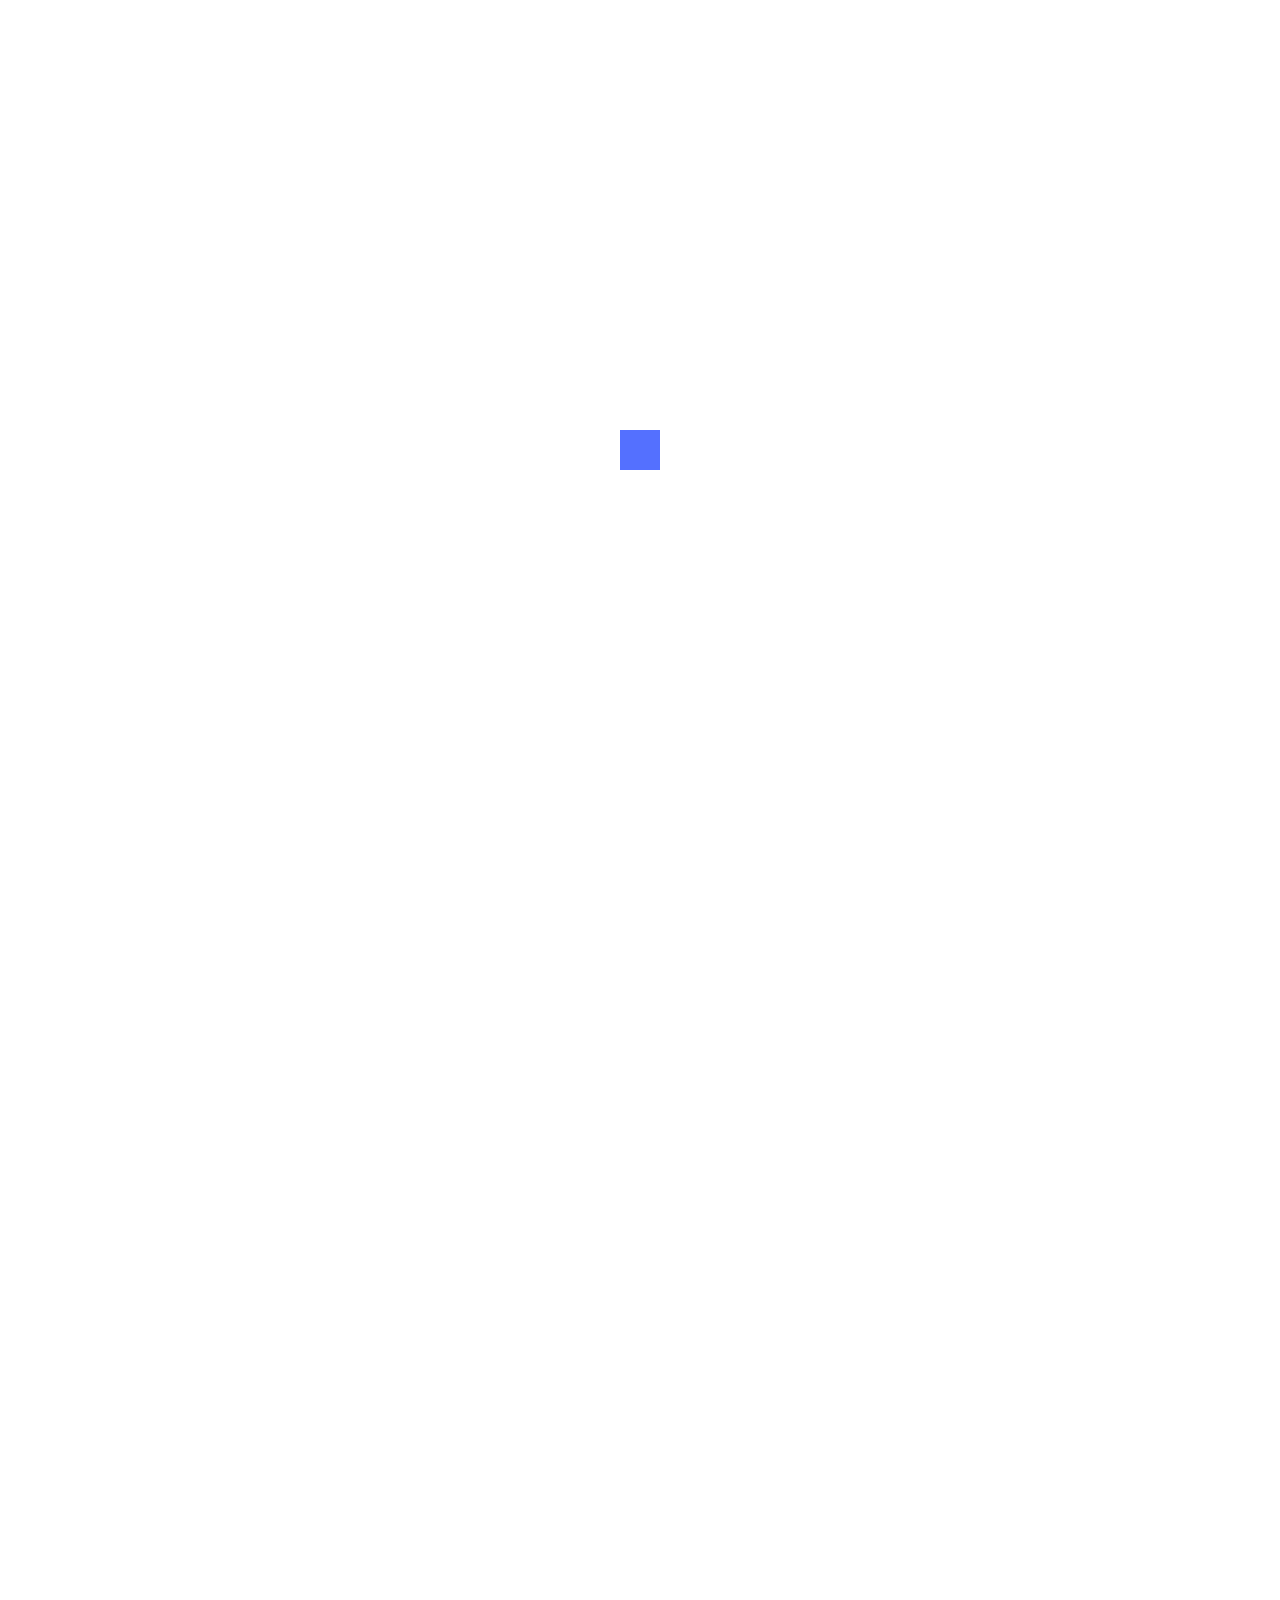
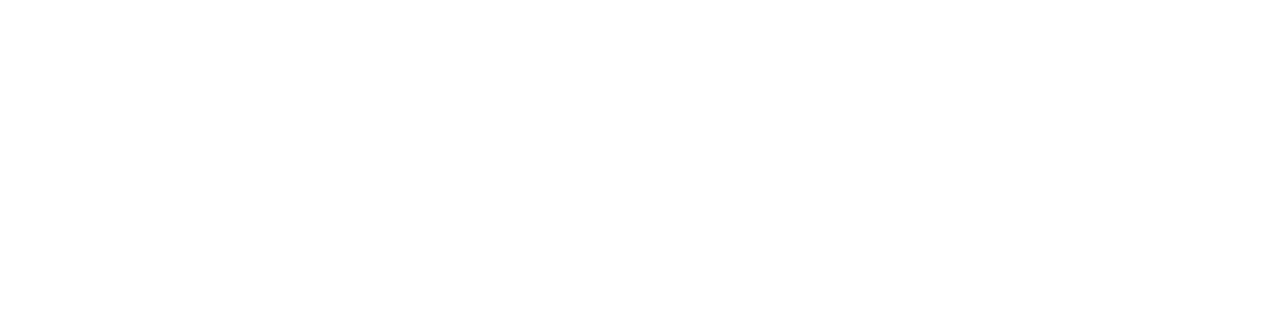
<file: index.html>
<!DOCTYPE html>
<html lang="en">

<head>
  <meta charset="UTF-8">
  <meta name="viewport" content="width=device-width, initial-scale=1.0">
  <meta name="google-site-verification" content="s57UNavpy2UnqzwWoC0XdNc7QbGHMhSiPULwx17kaKU" />
  <title>Obsessed Programmers</title>
  <!--   seo -->
  <meta name="title" content="Obsessed Programmers">
  <meta name="description"
    content="Obsessed Programmers offers comprehensive website development, management software services, and internship/training programs for skill enhancement">
  <meta name="keywords"
    content="Programming, Coding, Web Development, Software Development, Internship Programs, Training Programs, Frontend Development, Backend Development, HTML, CSS, JavaScript, Python, Java, Ruby, PHP, React, Angular, Django, Flask, Node.js, MySQL, MongoDB, API Development, Software Engineering, Computer Science">
  <meta name="robots" content="index, follow">
  <meta http-equiv="Content-Type" content="text/html; charset=utf-8">
  <meta name="language" content="English">

  <!-- Facebook Meta Tags -->
  <meta property="og:url" content="https://www.obsessedprogrammers.in/">
  <meta property="og:type" content="website">
  <meta property="og:title" content="Obsessed Programmers">
  <meta property="og:description"
    content="Obsessed Programmers is your premier destination for comprehensive IT services, transformative education, and rewarding internship opportunities. Join us and shape the future of technology together.">
  <meta property="og:image" content="https://www.obsessedprogrammers.in/logo.png">

  <!-- Twitter Meta Tags -->
  <meta name="twitter:card" content="summary_large_image">
  <meta property="twitter:domain" content="obsessedprogrammers.in">
  <meta property="twitter:url" content="https://www.obsessedprogrammers.in/">
  <meta name="twitter:title" content="Obsessed Programmers">
  <meta name="twitter:description"
    content="Obsessed Programmers is your premier destination for comprehensive IT services, transformative education, and rewarding internship opportunities. Join us and shape the future of technology together.">
  <meta name="twitter:image" content="https://www.obsessedprogrammers.in/logo.png">

  <!-- LinkedIn Meta Tags -->
  <meta property="og:title" content="Obsessed Programmers">
  <meta property="og:description"
    content="Obsessed Programmers is your premier destination for comprehensive IT services, transformative education, and rewarding internship opportunities. Join us and shape the future of technology together.">
  <meta property="og:image" content="https://www.obsessedprogrammers.in/logo.png">
  <meta property="og:url" content="https://www.obsessedprogrammers.in/">
  <meta property="og:type" content="website">

  <!-- Pinterest Meta Tags -->
  <meta property="og:title" content="Obsessed Programmers">
  <meta property="og:description"
    content="Obsessed Programmers is your premier destination for comprehensive IT services, transformative education, and rewarding internship opportunities. Join us and shape the future of technology together.">
  <meta property="og:image" content="https://www.obsessedprogrammers.in/logo.png">
  <meta property="og:url" content="https://www.obsessedprogrammers.in/">
  <meta property="og:type" content="website">



  <link rel="apple-touch-icon" sizes="180x180" href="fav/apple-touch-icon.png">
  <link rel="icon" type="image/png" sizes="32x32" href="fav/favicon-32x32.png">
  <link rel="icon" type="image/png" sizes="16x16" href="fav/favicon-16x16.png">
  <link rel="manifest" href="fav/site.webmanifest">
  <link rel="mask-icon" href="fav/safari-pinned-tab.svg" color="#5bbad5">
  <meta name="msapplication-TileColor" content="#da532c">
  <meta name="theme-color" content="#ffffff">

  <link rel="stylesheet" href="https://stackpath.bootstrapcdn.com/bootstrap/4.5.2/css/bootstrap.min.css">

  <link href="https://cdn.jsdelivr.net/npm/bootstrap@5.3.3/dist/css/bootstrap.min.css" rel="stylesheet"
    integrity="sha384-QWTKZyjpPEjISv5WaRU9OFeRpok6YctnYmDr5pNlyT2bRjXh0JMhjY6hW+ALEwIH" crossorigin="anonymous">
  <link rel="stylesheet" href="css/styles.css">
  <link rel="stylesheet" href="css/banner.css">
  <link rel="stylesheet" href="library/sidebar/sidebar.css">
  <link rel="stylesheet" href="css/course.css">

  <!-- owl carousel-->
  <link rel="stylesheet"
    href="library/owlcarousel/cdnjs.cloudflare.com_ajax_libs_OwlCarousel2_2.3.4_assets_owl.theme.default.min.css" />
  <link rel="stylesheet"
    href="library/owlcarousel/cdnjs.cloudflare.com_ajax_libs_OwlCarousel2_2.3.4_assets_owl.carousel.min.css">


  <!-- google font -->
  <link rel="preconnect" href="https://fonts.googleapis.com">
  <link rel="preconnect" href="https://fonts.gstatic.com" crossorigin>
  <link
    href="https://fonts.googleapis.com/css2?family=Noto+Sans:ital,wght@0,100..900;1,100..900&family=Roboto:ital,wght@0,100;0,300;0,400;0,500;0,700;0,900;1,100;1,300;1,400;1,500;1,700;1,900&display=swap"
    rel="stylesheet">


  <!-- Bootstrap CSS -->
  <link rel="stylesheet" href="https://maxcdn.bootstrapcdn.com/bootstrap/4.5.2/css/bootstrap.min.css">
  <!-- Font Awesome CSS -->
  <link rel="stylesheet" href="https://cdnjs.cloudflare.com/ajax/libs/font-awesome/5.15.4/css/all.min.css">

  <link rel="stylesheet" href="https://cdnjs.cloudflare.com/ajax/libs/font-awesome/6.5.2/css/all.min.css"
    integrity="sha512-SnH5WK+bZxgPHs44uWIX+LLJAJ9/2PkPKZ5QiAj6Ta86w+fsb2TkcmfRyVX3pBnMFcV7oQPJkl9QevSCWr3W6A=="
    crossorigin="anonymous" referrerpolicy="no-referrer" />

  <!-- animation -->
  <link rel="stylesheet" href="library\aos\aos.css">
  <script src="library/aos/aos.js"></script>

</head>

<body>
  <!-- start loader -->
  <section>
    <style>
      /* styles.css */

      /* Loader styles */
      .loader {
        position: fixed;
        top: 0;
        left: 0;
        width: 100%;
        height: 100%;
        background-color: rgb(255, 255, 255);
        /* Semi-transparent white background */
        display: flex;
        justify-content: center;
        align-items: center;
        z-index: 1000;
        /* Ensure loader is on top of everything */
      }

      .loader-icon {
        /* HTML: <div class="loader"></div> */

        width: 40px;
        height: 40px;
        --c: no-repeat linear-gradient(#5470ff 0 0);
        background: var(--c), var(--c), var(--c), var(--c);
        background-size: 21px 21px;
        animation: l5 1.5s infinite cubic-bezier(0.3, 1, 0, 1);
      }

      @keyframes l5 {
        0% {
          background-position: 0 0, 100% 0, 100% 100%, 0 100%
        }

        33% {
          background-position: 0 0, 100% 0, 100% 100%, 0 100%;
          width: 60px;
          height: 60px
        }

        66% {
          background-position: 100% 0, 100% 100%, 0 100%, 0 0;
          width: 60px;
          height: 60px
        }

        100% {
          background-position: 100% 0, 100% 100%, 0 100%, 0 0
        }
      }


      /* Hide loader when content is loaded */
      .loaded .loader {
        display: none;
      }
    </style>
    <!-- Loader -->
    <div class="loader">
      <!-- You can customize the loader animation or icon here -->
      <div class="loader-icon"></div>
    </div>

    <script>
      // script.js

      // Function to hide the loader when all content is loaded
      window.addEventListener('load', function () {
        const loader = document.querySelector('.loader');
        loader.parentElement.classList.add('loaded'); // Add 'loaded' class to the parent element of loader
      });

    </script>

  </section>
  <!-- loader end -->


  <div class="side-bar-container">

    <div class="mini-header-container">
      <div class="mini-header">
        <img src="assest/logo.png" alt="" class="brand-logo">
        <div class="brand-title roboto-bold">Obsessed Programmers</div>
        <div class="open-btn"><img src="assest/hamburger/ham-0.svg" alt=""></div>
        <div class="close-btn"><img src="assest/hamburger/ham-1.svg" alt=""></div>

      </div>
    </div>

    <div class="sidebar">
      <ul class="content">
        <li><a href="index.html"><i class="fa-solid fa-house " style="color: #ffffff;"></i> &nbsp; Home</a></li>
        <li><a href="https://obsessedprogrammers.pythonanywhere.com/certificate-search/search"><i
              class="fa-solid fa-search " style="color: #ffffff;"></i> &nbsp; Certificate</a></li>
        <li><a href="Courses.html"><i class="fa-solid fa-video " style="color: #ffffff;"></i> &nbsp; Courses</a></li>
        <li><a href="project.html"><i class="fa-solid fa-project-diagram " style="color: #ffffff;"></i> &nbsp;
            Projects</a></li>
        <li><a href="contact.html"><i class="fa-solid fa-phone " style="color: #ffffff;"></i> &nbsp; Contact</a></li>
        <li><a href="https://obsessedprogrammers.pythonanywhere.com"><i class="fa fa-sign-in "
              style="color: #ffffff;"></i> &nbsp; Log In</a></li>
      </ul>
    </div>
  </div>


  <div class="container">

    <!-- <img src="assest/gif/animation.gif" alt="" class="earth-animation"> -->


    <div id="banner" class="d-none d-md-block my-5">
      <span id="text" class="roboto-bold">Welcome to Obsessed Programmers !</span>
    </div>
    <div>

      <div class="owl-container d-lg-none">
        <div class="owl-box">
          <div class="owl-carousel owl-theme courses">
            <div class="kea-box">
              <div class="kea-item">
                <img class="kea-img" src="assest/img/1.png" width="100px">
              </div>
            </div>

            <div class="kea-box">
              <div class="kea-item">
                <img class="kea-img" src="assest/img/2.png" width="100px">
              </div>
            </div>

            <div class="kea-box">
              <div class="kea-item">
                <img class="kea-img" src="assest/img/3.png" width="100px">
              </div>
            </div>
            <div class="kea-box">
              <div class="kea-item">
                <img class="kea-img" src="assest/img/4.png" width="100px">
              </div>
            </div>
          </div>
        </div>
      </div>

    </div>
    <div class="d-flex justify-content-md-end justify-content-center">
      <!-- <div class="me-3"><button class="btn btn-primary" onclick="window.location.href = 'ComingSoon.html';">Search</button></div>
      <div><button class="btn btn-primary" onclick="window.location.href='https://obsessedprogrammers.pythonanywhere.com/signup/'">Apply for Internship</button> -->
    </div>
  </div>
  </div>

  <section>
    <div class="container-fluid">
      <div class="container text-white pt-2 pb-2 divider">

        <!-- <div class="divider">Welcome</div> -->
      </div>
    </div>

    <div class="container-fluid">
      <div class="container">
        <div class="row">
          <div class="col-md-12 col-lg-6 col-12 card p-3">
            <p class="welcome-text roboto-medium">"Obsessed Programmers" is a cutting-edge IT services company driven by
              a relentless passion for
              excellence in software development and technology solutions it is also provide e-learning services.
            <div class="text-primary roboto-black d-flex justify-content-lg-center justify-content-start w-100"
              id="follower-count-container"><img src="icon/person-plus-fill.svg"> &nbsp; Mission +<span
                id="follower-count">0 </span></div>


            <p class="welcome-text roboto-light mt-2 p-lg-3">is to provide quality education to 1000 students,
              regardless of their socio-economic background, empowering them with the knowledge and skills necessary for
              success in their academic and professional endeavors.
            <div class="row">
              <div class="col-12 w-100 d-flex justify-content-start"><a
                  href="https://obsessedprogrammers.pythonanywhere.com/signup/" class="btn btn-primary">Apply
                  Internship</a>
              </div>
            </div>
            </p>
          </div>
          <div class="col-lg-6 col-12">
            <div class="card p-3 d-none d-lg-block">
              <div class="card-title">Our Courses</div>
              <div class="owl-container">
                <div class="owl-box">
                  <div class="owl-carousel owl-theme courses">

                    <div class="kea-box">
                      <div class="kea-item">
                        <img class="kea-img" src="assest/img/1.png" width="100px">
                      </div>
                    </div>

                    <div class="kea-box">
                      <div class="kea-item">
                        <img class="kea-img" src="assest/img/2.png" width="100px">
                      </div>
                    </div>

                    <div class="kea-box">
                      <div class="kea-item">
                        <img class="kea-img" src="assest/img/3.png" width="100px">
                      </div>
                    </div>
                  </div>
                </div>
              </div>
            </div>
          </div>

        </div>
      </div>
    </div>

  </section>

  <section>

    <div class="container text-white py-4 divider d-flex">
      <div class="divider" data-aos="fade-right">Services</div>
    </div>

    <div class="container">


      <div class="row">

        <div class="col-lg-3 col-md-6 mb-4">
          <div class="card" data-aos="fade-up" data-aos-anchor-placement="center-bottom">
            <div class="d-flex pt-3 justify-content-center w-100"> <i class="fas fa-code fa-services"></i></div>
            <hr style="background-color: #000000;">
            <div class="card-body">
              <h5 class="card-title text-center">.NET Development</h5>
              <p class="card-text text-center">We specialize in developing robust and scalable applications using .NET
                framework.</p>
            </div>
          </div>
        </div>
        <div class="col-lg-3 col-md-6 mb-4">
          <div class="card" data-aos="fade-up" data-aos-anchor-placement="center-bottom">
            <div class="d-flex pt-3 justify-content-center w-100"> <i class="fab fa-python fa-services"></i></div>
            <hr style="background-color: #000000;">
            <div class="card-body">
              <h5 class="card-title text-center">Django Development</h5>
              <p class="card-text text-center">Our team excels in building web applications using Django, a high-level
                Python web framework.</p>
            </div>
          </div>
        </div>
        <div class="col-lg-3 col-md-6 mb-4">
          <div class="card" data-aos="fade-up" data-aos-anchor-placement="center-bottom">
            <div class="d-flex pt-3 justify-content-center w-100"> <i class="fab fa-wordpress fa-services"></i></div>
            <hr style="background-color: #000000;">
            <div class="card-body">
              <h5 class="card-title text-center"> WordPress Development</h5>
              <p class="card-text text-center">We offer custom WordPress development services tailored to your specific
                business needs</p>
            </div>
          </div>
        </div>
        <div class="col-lg-3 col-md-6 mb-4">
          <div class="card" data-aos="fade-up" data-aos-anchor-placement="center-bottom">
            <div class="d-flex pt-3 justify-content-center w-100"> <i class="fas fa-globe fa-services"></i></div>
            <hr style="background-color: #000000;">
            <div class="card-body">
              <h5 class="card-title text-center"> Static Website Development</h5>
              <p class="card-text text-center">Need a simple and elegant website? We create static websites that leave a
                lasting impression.</p>
            </div>
          </div>
        </div>
      </div>
    </div>

  </section>



  <section>
    <div class="container text-white py-4 divider d-flex">
      <div class="divider" data-aos="fade-right">Courses&nbsp;</div>
      <!-- <div class="d-flex justify-content-center align-items-center w-100">
      <div  class="divider-line"> </div>
    </div> -->


    </div>

    <div class="container py-4">
      <div class="row">
        <div class="col-lg-12 col-md-12 col-12">

          <div class="owl-container">
            <div class="owl-box d-flex align-items-center align-items-lg-end  flex-column">

              <!-- Use the correct id without the '#' symbol -->
              <div class="owl-carousel owl-theme" id="owl-carousel-1">

                <div class="kea-course">
                  <div class="card">
                    <img src="assest/img/1.png" class="card-img-top tra" alt="...">
                    <div class="card-body">
                      <h5 class="card-title kea-course-font">Django ( python )</h5>
                      <p class="card-text kea-subfont">
                      <p class="mb-2 ">8 weeks</p>
                      Join our course and master the skills you need to succeed.</p>
                      <a href="Enroll.html" class="kea-btn">Watch More</a>
                    </div>
                  </div>
                </div>

                <div class="kea-course">
                  <div class="card">
                    <img src="assest/img/2.png" class="card-img-top tra" alt="...">
                    <div class="card-body">
                      <h5 class="card-title kea-course-font">Web-development</h5>
                      <p class="card-text kea-subfont">
                      <p class="mb-2 ">8 weeks</p>
                      Join our course and master the skills you need to succeed.</p>
                      <a href="NotNow.html" class="kea-btn">Watch More</a>
                    </div>
                  </div>
                </div>

                <div class="kea-course">
                  <div class="card">
                    <img src="assest/img/3.png" class="card-img-top tra" alt="...">
                    <div class="card-body">
                      <h5 class="card-title kea-course-font">Python</h5>
                      <p class="card-text kea-subfont">
                      <p class="mb-2 ">4 weeks</p>
                      Join our course and master the skills you need to succeed.</p>
                      <a href="NotNow.html" class="kea-btn">Watch More</a>
                    </div>
                  </div>
                </div>

                <div class="kea-course">
                  <div class="card">
                    <img src="assest/img/4.png" class="card-img-top tra" alt="...">
                    <div class="card-body">
                      <h5 class="card-title kea-course-font">C & C++</h5>
                      <p class="card-text kea-subfont">
                      <p class="mb-2 ">14 weeks</p>
                      Join our course and master the skills you need to succeed.</p>
                      <a href="NotNow.html" class="kea-btn">Watch More</a>
                    </div>
                  </div>
                </div>
              </div>

              <div class="custom-nav mt-5 me-lg-5 pe-lg-5">

              </div>
            </div>
          </div>



        </div>

      </div>

    </div>
  </section>


  <!-- <section>
  <style>
    .whatsapp-button {
  position: fixed;
  bottom: 30px; /* Adjust as needed */
  right: 25px; /* Adjust as needed */
  z-index: 1000; /* Ensure it's above other elements */
}
.whatsapp-button img {
  width: 48px; /* Adjust the size of the icon */
  height: auto;
  border-radius: 50%; /* Makes it round */
  box-shadow: 0 2px 5px rgba(0, 0, 0, 0.2); /* Optional shadow */
}

  </style>

  <a href="https://wa.me/8805406514" target="_blank" class="whatsapp-button">
    <img src="icon/whatsapp.svg" alt="WhatsApp Icon">
  </a>


</section> -->

  <section>
    <style>
      .fab-container {
        position: fixed;
        bottom: 20px;
        right: 25px;
        z-index: 500;

      }


      .flutter-fab {
        width: 50px;
        height: 50px;
        border-radius: 50%;
        border: none;
        font-size: 24px;
        display: flex;
        justify-content: center;
        align-items: center;
        box-shadow: 0 2px 10px rgba(0, 0, 0, 0.3);
        cursor: pointer;
        transition: background-color 0.3s, box-shadow 0.3s;
        background-color: #ffffff;
        color: black;

      }




      /* .flutter-fab:active {
      background-color: #3700b3;
      box-shadow: 0 2px 10px rgba(0, 0, 0, 0.3);
      
    } */

      .fab-icon {
        font-size: 24px;
        line-height: 24px;
      }

      .fab-menu {
        position: absolute;
        bottom: 70px;
        right: 0;
        display: flex;
        flex-direction: column;
        align-items: center;
        pointer-events: none;

      }

      .fab-menu-item {
        width: 50px;
        height: 50px;
        margin: 10px 0;
        background-color: #ffffff;
        color: #8544e1;
        border-radius: 50%;
        display: flex;
        justify-content: center;
        align-items: center;
        box-shadow: 0 2px 10px rgba(0, 0, 0, 0.3);
        opacity: 0;
        transform: translateY(60px);
        transition: opacity 0.3s, transform 0.3s;
        text-decoration: none !important;
      }


      .fab-menu-item i {
        font-size: 22px;
        /* Adjust as needed for icon size */
        line-height: 2.3;
        /* Ensures the icon is vertically centered */
        text-align: center;
      }

      .fab-menu.show .fab-menu-item {
        opacity: 1;
        transform: translateY(0);
        pointer-events: visible;
      }

      .fab-menu.show .fab-menu-item:nth-child(1) {
        transition-delay: 0.1s;
      }

      .fab-menu.show .fab-menu-item:nth-child(2) {
        transition-delay: 0.2s;
      }

      .fab-menu.show .fab-menu-item:nth-child(3) {
        transition-delay: 0.3s;
      }

      .flutter-fab:hover {
        background-color: hsl(0, 0%, 94%);
        color: rgb(54, 54, 54);
        box-shadow: 0 2px 10px rgba(0, 0, 0, 0.3);
        ;
      }
    </style>
    <link rel="stylesheet" href="https://cdnjs.cloudflare.com/ajax/libs/font-awesome/6.0.0-beta3/css/all.min.css">
    <div class="fab-container">
      <button class="fab flutter-fab" id="fab">
        <span class="fab-icon">+</span>
      </button>
      <div class="fab-menu" id="fab-menu">
        <a href="https://wa.me/8805406514" class="fab-menu-item"><i class="fab flutter-fab fa-whatsapp"></i></a>
        <a href="https://www.instagram.com/obsessedprogrammers/" class="fab-menu-item"><i
            class="fab flutter-fab fa-instagram"></i></a>
        <a href="https://www.linkedin.com/company/obsessed-programmers" class="fab-menu-item"><i
            class="fab flutter-fab fa-linkedin-in"></i></a>
      </div>
    </div>

    <script>
      // script.js
      document.getElementById('fab').addEventListener('click', () => {
        const menu = document.getElementById('fab-menu');
        menu.classList.toggle('show');

        // Automatically close the menu after 5 seconds
        if (menu.classList.contains('show')) {
          setTimeout(() => {
            menu.classList.remove('show');

          }, 3000); // 5000 milliseconds = 5 seconds
        }
      });

    </script>
  </section>


  <footer class="footer  mt-4" style="background-color: #000000; color: #fff;">

    <div class="container-fluid">
      <!-- <hr style="background-color: #fff;"> -->
      <!-- <div class="row">
        <div class="col-md-3">
          <h5 class="roboto-bold " >About Us</h5>
          <p class="roboto-light">Insert a brief description of your company and its mission. Lorem ipsum dolor sit amet, consectetur
            adipiscing elit.</p>
        </div>
        <div class="col-md-3">
          <h5 class="roboto-bold">Quick Links</h5>
          <ul class="list-unstyled roboto-medium">
            <li><a href=NotNow.html style="color: #fff; text-decoration: none;" class="roboto-light">Home</a></li>
            <li><a href=NotNow.html style="color: #fff; text-decoration: none;" class="roboto-light">About Us</a></li>
            <li><a href=NotNow.html style="color: #fff; text-decoration: none;" class="roboto-light">Services</a></li>
            <li><a href=NotNow.html style="color: #fff; text-decoration: none;" class="roboto-light">Portfolio</a></li>
            <li><a href=NotNow.html style="color: #fff; text-decoration: none;" class="roboto-light">Contact Us</a></li>
          </ul>
        </div>
        <div class="col-md-3">
          <h5 class="roboto-bold">Course Links</h5>
          <ul class="list-unstyled roboto-medium">
            <li><a href=NotNow.html style="color: #fff; text-decoration: none;" class="roboto-light">Home</a></li>
            <li><a href=NotNow.html style="color: #fff; text-decoration: none;" class="roboto-light">About Us</a></li>
            <li><a href=NotNow.html style="color: #fff; text-decoration: none;" class="roboto-light">Services</a></li>
            <li><a href=NotNow.html style="color: #fff; text-decoration: none;" class="roboto-light">Portfolio</a></li>
            <li><a href=NotNow.html style="color: #fff; text-decoration: none;" class="roboto-light">Contact Us</a></li>
          </ul>
        </div>
        <div class="col-md-3">
          <h5>Contact Information</h5>
          <p style="color: #fff;">123 Main Street, City, State, 12345</p>
          <p style="color: #fff;">Email: obsessedprogrammers@gmail.com</p>
          <p style="color: #fff;">Phone: +91 8805406514</p>
        </div>
      </div> -->
      <hr style="background-color: #fff;">
      <div class="row">
        <div class="col-md-12">
          <p class="text-center roboto-medium" style="color: #fff; font-size: 12px;">Copyright &copy; 2024
            obsessed programmers. All rights reserved.
          </p>
        </div>
      </div>
    </div>
  </footer>

  <script src="https://code.jquery.com/jquery-3.6.0.min.js"></script>
  <!-- Bootstrap JS -->
  <script src="https://code.jquery.com/jquery-3.5.1.slim.min.js"></script>
  <script src="https://cdn.jsdelivr.net/npm/@popperjs/core@2.5.4/dist/umd/popper.min.js"></script>
  <script src="https://stackpath.bootstrapcdn.com/bootstrap/4.5.2/js/bootstrap.min.js"></script>
  <script src="library/bootstrap/cdn.jsdelivr.net_npm_bootstrap@5.3.1_dist_js_bootstrap.bundle.min.js"></script>
  <script src="library/jquery/cdnjs.cloudflare.com_ajax_libs_jquery_3.7.0_jquery.min.js"></script>
  <script src="library/owlcarousel/cdnjs.cloudflare.com_ajax_libs_OwlCarousel2_2.3.4_owl.carousel.min.js"></script>
  <script src="library/js/main.js"></script>
  <script src="library/sidebar/sidebar.js"></script>
  <script>
    // Function to animate follower count increase
    function animateFollowerCount(targetCount, duration) {
      var currentCount = 0;
      var increment = Math.ceil(targetCount / (duration / 200));
      var count = currentCount;

      function updateCount() {
        count += increment;
        $("#follower-count").text(count);
        if (count < targetCount) {
          setTimeout(updateCount, 50); // Delay of 1 second between each increment
        } else {
          $("#follower-count").text(targetCount);
        }
      }

      updateCount();
    }

    // Example usage
    $(document).ready(function () {
      animateFollowerCount(1000, 10000); // Increase follower count to 1000 in 10 seconds
    });


    // changing text

    $(document).ready(function () {
      const texts = ["Full Stack Development with HTML, CSS, JavaScript, and Python", "Learn React for Modern Web Development", "Join Obsessed Programmers for Quality Programming Courses"];
      const bgColors = ["#def2fe", "#def2fe"]; //["#def2fe","black"];
      const Colors = ["black"];  //["black", "white", "bef4ff"]; 
      let index = 0;
      const textElement = $("#text");

      setInterval(function () {
        textElement.fadeOut(500, function () {
          $(this).text(texts[index]).fadeIn(500);

          $("body").css("background-color", bgColors[index]); // Change body text color
          $("#text").css("color", Colors[index]); // Change body text color
          $(".divider").css("color", Colors[index]); // Change body text color
        });
        index = (index + 1) % texts.length;
      }, 5000);
    });







    // referash page when screen size is change

    $(document).ready(function () {
      $(window).resize(function () {
        // Check the screen width
        var screenWidth = $(window).width();

        // Define a threshold below which you don't want to refresh
        var thresholdWidth = 600; // For example, you can set this to your desired value

        // Only reload the page if the screen width is greater than the threshold
        if (screenWidth > thresholdWidth) {
          location.reload();
        }
      });
    });

  </script>


</body>

</html>
</file>
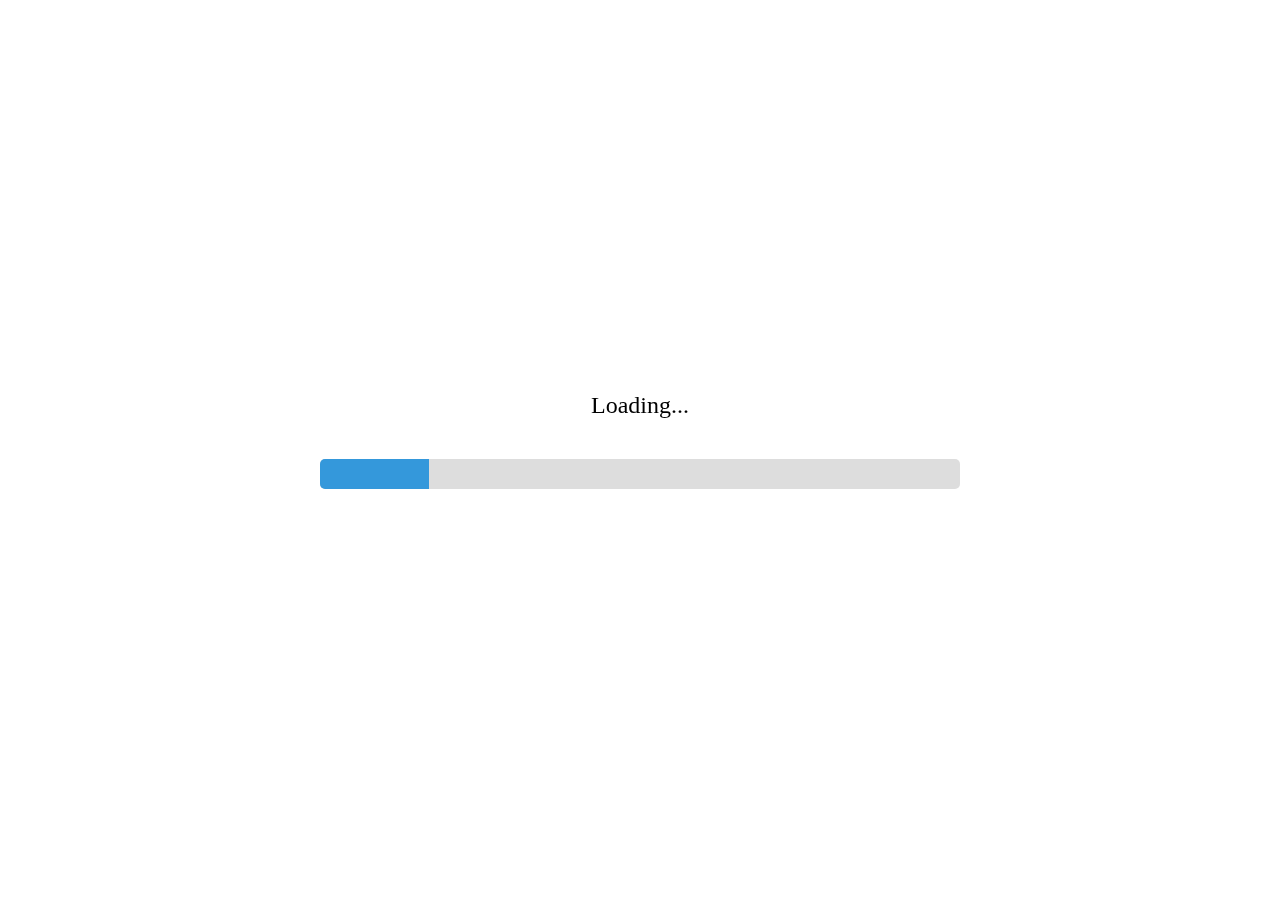
<file: abcd.html>
<!DOCTYPE html>
<html lang="en">
<head>
  <meta charset="UTF-8">
  <meta name="viewport" content="width=device-width, initial-scale=1.0">
  <title>Your Website</title>
  <style>
    #loader-container {
      position: fixed;
      top: 0;
      left: 0;
      width: 100%;
      height: 100%;
      background-color: rgba(255, 255, 255, 0.9); /* Semi-transparent white background */
      z-index: 9999; /* Ensure loader appears on top of other content */
      display: flex;
      justify-content: center;
      align-items: center;
      flex-direction: column; /* Display elements in a column */
    }

    #loading-text {
      font-size: 24px;
      margin-bottom: 20px;
    }

    #progress-container {
      width: 50%;
      margin: 20px auto;
      background-color: #ddd;
      height: 30px;
      border-radius: 5px;
      overflow: hidden;
    }

    #progress-bar {
      width: 0;
      height: 100%;
      background-color: #3498db; /* Blue */
      transition: width 0.5s ease;
    }
  </style>
</head>
<body>
  <div id="loader-container">
    <div id="loading-text">Loading...</div>
    <div id="progress-container">
      <div id="progress-bar"></div>
    </div>
  </div>
  <div id="content" style="display: none;">
    <!-- Your website content goes here -->
  </div>
  <script>
    document.addEventListener("DOMContentLoaded", function() {
      var progressBar = document.getElementById("progress-bar");

      // Simulate content loading
      var progress = 0;
      var interval = setInterval(function() {
        progress += Math.random() * 10; // Simulate random progress increase
        progressBar.style.width = progress + "%";
        if (progress >= 100) {
          clearInterval(interval);
          document.getElementById("loader-container").style.display = "none";
          document.getElementById("content").style.display = "block";
        }
      }, 200); // Adjust timing as needed
    });
  </script>
</body>
</html>
</file>
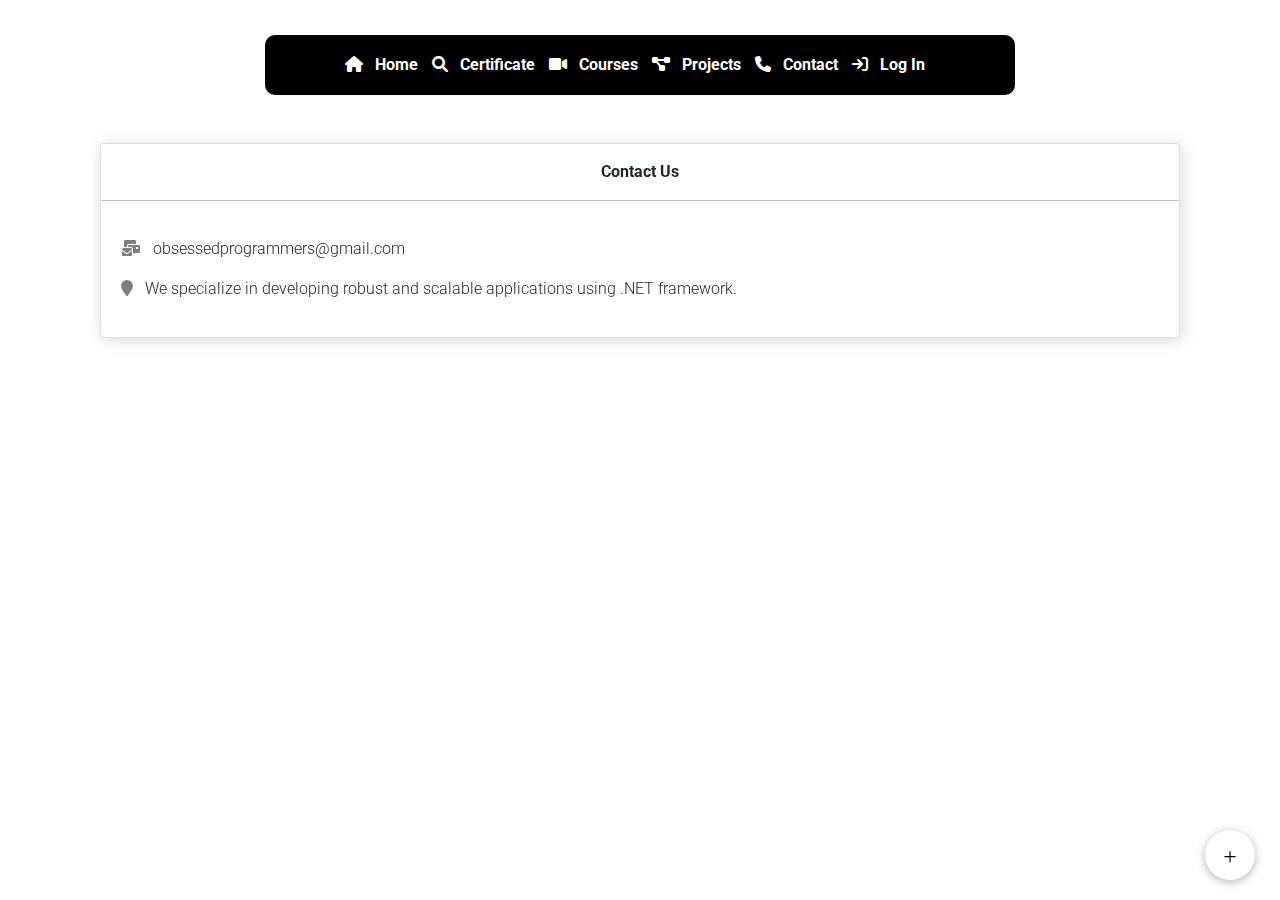
<file: contact.html>
<!DOCTYPE html>
<html lang="en">

<head>
  <meta charset="UTF-8">
  <meta name="viewport" content="width=device-width, initial-scale=1.0">
  <meta name="google-site-verification" content="s57UNavpy2UnqzwWoC0XdNc7QbGHMhSiPULwx17kaKU" />
  <title>Obsessed Programmers</title>
  <!--   seo -->
  <meta name="title" content="Obsessed Programmers">
  <meta name="description"
    content="Obsessed Programmers offers comprehensive website development, management software services, and internship/training programs for skill enhancement">
  <meta name="keywords"
    content="Programming, Coding, Web Development, Software Development, Internship Programs, Training Programs, Frontend Development, Backend Development, HTML, CSS, JavaScript, Python, Java, Ruby, PHP, React, Angular, Django, Flask, Node.js, MySQL, MongoDB, API Development, Software Engineering, Computer Science">
  <meta name="robots" content="index, follow">
  <meta http-equiv="Content-Type" content="text/html; charset=utf-8">
  <meta name="language" content="English">

  <!-- Facebook Meta Tags -->
  <meta property="og:url" content="https://www.obsessedprogrammers.in/">
  <meta property="og:type" content="website">
  <meta property="og:title" content="Obsessed Programmers">
  <meta property="og:description"
    content="Obsessed Programmers is your premier destination for comprehensive IT services, transformative education, and rewarding internship opportunities. Join us and shape the future of technology together.">
  <meta property="og:image" content="https://www.obsessedprogrammers.in/logo.png">

  <!-- Twitter Meta Tags -->
  <meta name="twitter:card" content="summary_large_image">
  <meta property="twitter:domain" content="obsessedprogrammers.in">
  <meta property="twitter:url" content="https://www.obsessedprogrammers.in/">
  <meta name="twitter:title" content="Obsessed Programmers">
  <meta name="twitter:description"
    content="Obsessed Programmers is your premier destination for comprehensive IT services, transformative education, and rewarding internship opportunities. Join us and shape the future of technology together.">
  <meta name="twitter:image" content="https://www.obsessedprogrammers.in/logo.png">

  <!-- LinkedIn Meta Tags -->
  <meta property="og:title" content="Obsessed Programmers">
  <meta property="og:description"
    content="Obsessed Programmers is your premier destination for comprehensive IT services, transformative education, and rewarding internship opportunities. Join us and shape the future of technology together.">
  <meta property="og:image" content="https://www.obsessedprogrammers.in/logo.png">
  <meta property="og:url" content="https://www.obsessedprogrammers.in/">
  <meta property="og:type" content="website">

  <!-- Pinterest Meta Tags -->
  <meta property="og:title" content="Obsessed Programmers">
  <meta property="og:description"
    content="Obsessed Programmers is your premier destination for comprehensive IT services, transformative education, and rewarding internship opportunities. Join us and shape the future of technology together.">
  <meta property="og:image" content="https://www.obsessedprogrammers.in/logo.png">
  <meta property="og:url" content="https://www.obsessedprogrammers.in/">
  <meta property="og:type" content="website">



  <link rel="apple-touch-icon" sizes="180x180" href="fav/apple-touch-icon.png">
  <link rel="icon" type="image/png" sizes="32x32" href="fav/favicon-32x32.png">
  <link rel="icon" type="image/png" sizes="16x16" href="fav/favicon-16x16.png">
  <link rel="manifest" href="fav/site.webmanifest">
  <link rel="mask-icon" href="fav/safari-pinned-tab.svg" color="#5bbad5">
  <meta name="msapplication-TileColor" content="#da532c">
  <meta name="theme-color" content="#ffffff">

  <link rel="stylesheet" href="https://stackpath.bootstrapcdn.com/bootstrap/4.5.2/css/bootstrap.min.css">

  <link href="https://cdn.jsdelivr.net/npm/bootstrap@5.3.3/dist/css/bootstrap.min.css" rel="stylesheet"
    integrity="sha384-QWTKZyjpPEjISv5WaRU9OFeRpok6YctnYmDr5pNlyT2bRjXh0JMhjY6hW+ALEwIH" crossorigin="anonymous">
  <link rel="stylesheet" href="css/styles.css">
  <link rel="stylesheet" href="css/banner.css">
  <link rel="stylesheet" href="library/sidebar/sidebar.css">
  <link rel="stylesheet" href="css/course.css">

  <!-- owl carousel-->
  <link rel="stylesheet"
    href="library/owlcarousel/cdnjs.cloudflare.com_ajax_libs_OwlCarousel2_2.3.4_assets_owl.theme.default.min.css" />
  <link rel="stylesheet"
    href="library/owlcarousel/cdnjs.cloudflare.com_ajax_libs_OwlCarousel2_2.3.4_assets_owl.carousel.min.css">


  <!-- google font -->
  <link rel="preconnect" href="https://fonts.googleapis.com">
  <link rel="preconnect" href="https://fonts.gstatic.com" crossorigin>
  <link
    href="https://fonts.googleapis.com/css2?family=Noto+Sans:ital,wght@0,100..900;1,100..900&family=Roboto:ital,wght@0,100;0,300;0,400;0,500;0,700;0,900;1,100;1,300;1,400;1,500;1,700;1,900&display=swap"
    rel="stylesheet">


  <!-- Bootstrap CSS -->
  <link rel="stylesheet" href="https://maxcdn.bootstrapcdn.com/bootstrap/4.5.2/css/bootstrap.min.css">
  <!-- Font Awesome CSS -->
  <link rel="stylesheet" href="https://cdnjs.cloudflare.com/ajax/libs/font-awesome/5.15.4/css/all.min.css">

  <link rel="stylesheet" href="https://cdnjs.cloudflare.com/ajax/libs/font-awesome/6.5.2/css/all.min.css"
    integrity="sha512-SnH5WK+bZxgPHs44uWIX+LLJAJ9/2PkPKZ5QiAj6Ta86w+fsb2TkcmfRyVX3pBnMFcV7oQPJkl9QevSCWr3W6A=="
    crossorigin="anonymous" referrerpolicy="no-referrer" />

  <!-- animation -->
  <link rel="stylesheet" href="library\aos\aos.css">
  <script src="library/aos/aos.js"></script>

</head>

<body>
  <!-- loader -->
  <section>
    <style>
      /* styles.css */

      /* Loader styles */
      .loader {
        position: fixed;
        top: 0;
        left: 0;
        width: 100%;
        height: 100%;
        background-color: rgb(255, 255, 255);
        /* Semi-transparent white background */
        display: flex;
        justify-content: center;
        align-items: center;
        z-index: 1000;
        /* Ensure loader is on top of everything */
      }

      .loader-icon {
        /* HTML: <div class="loader"></div> */

        width: 40px;
        height: 40px;
        --c: no-repeat linear-gradient(#5470ff 0 0);
        background: var(--c), var(--c), var(--c), var(--c);
        background-size: 21px 21px;
        animation: l5 1.5s infinite cubic-bezier(0.3, 1, 0, 1);
      }

      @keyframes l5 {
        0% {
          background-position: 0 0, 100% 0, 100% 100%, 0 100%
        }

        33% {
          background-position: 0 0, 100% 0, 100% 100%, 0 100%;
          width: 60px;
          height: 60px
        }

        66% {
          background-position: 100% 0, 100% 100%, 0 100%, 0 0;
          width: 60px;
          height: 60px
        }

        100% {
          background-position: 100% 0, 100% 100%, 0 100%, 0 0
        }
      }

      /* Hide loader when content is loaded */
      .loaded .loader {
        display: none;
      }
    </style>
    <!-- Loader -->
    <div class="loader">
      <!-- You can customize the loader animation or icon here -->
      <div class="loader-icon"></div>
    </div>

    <script>
      // script.js

      // Function to hide the loader when all content is loaded
      window.addEventListener('load', function () {
        const loader = document.querySelector('.loader');
        loader.parentElement.classList.add('loaded'); // Add 'loaded' class to the parent element of loader
      });

    </script>

  </section>


  <div class="side-bar-container">

    <div class="mini-header-container">
      <div class="mini-header">
        <img src="assest/logo.png" alt="" class="brand-logo">
        <div class="brand-title roboto-bold">Obsessed Programmers</div>
        <div class="open-btn"><img src="assest/hamburger/ham-0.svg" alt=""></div>
        <div class="close-btn"><img src="assest/hamburger/ham-1.svg" alt=""></div>

      </div>
    </div>

    <div class="sidebar">
      <ul class="content">
        <li><a href="index.html"><i class="fa-solid fa-house " style="color: #ffffff;"></i> &nbsp; Home</a></li>
        <li><a href="https://obsessedprogrammers.pythonanywhere.com/certificate-search/search"><i
              class="fa-solid fa-search " style="color: #ffffff;"></i> &nbsp; Certificate</a></li>
        <li><a href="Courses.html"><i class="fa-solid fa-video " style="color: #ffffff;"></i> &nbsp; Courses</a></li>
        <li><a href="project.html"><i class="fa-solid fa-project-diagram " style="color: #ffffff;"></i> &nbsp;
            Projects</a></li>
        <li><a href="contact.html"><i class="fa-solid fa-phone " style="color: #ffffff;"></i> &nbsp; Contact</a></li>
        <li><a href="https://obsessedprogrammers.pythonanywhere.com"><i class="fa fa-sign-in "
              style="color: #ffffff;"></i> &nbsp; Log In</a></li>
      </ul>
    </div>
  </div>



  <section>

    <div class="container text-white py-4 divider d-flex">

    </div>

    <div class="container">



      <div class="col-lg-12 col-md-12 mb-4">
        <div class="card" data-aos="fade-up" data-aos-anchor-placement="center-bottom">
          <div class="d-flex pt-3 justify-content-center w-100 roboto-bold"> Contact Us</div>
          <hr style="background-color: #000000;">
          <div class="card-body">

            <p class="text-start roboto-light"> <i class="fa fa-mail-bulk text-black-50"></i>&nbsp;
              &nbsp;obsessedprogrammers@gmail.com</p>
            <p class="text-start roboto-light"> <i class="fa fa-location-pin text-black-50"></i>&nbsp; &nbsp;We
              specialize in developing robust and scalable applications using .NET
              framework.</p>
          </div>
        </div>
      </div>


  </section>





  <!-- <section>

  <style>
    .whatsapp-button {
  position: fixed;
  bottom: 30px; /* Adjust as needed */
  right: 25px; /* Adjust as needed */
  z-index: 1000; /* Ensure it's above other elements */
}
.whatsapp-button img {
  width: 48px; /* Adjust the size of the icon */
  height: auto;
  border-radius: 50%; /* Makes it round */
  box-shadow: 0 2px 5px rgba(0, 0, 0, 0.2); /* Optional shadow */
}

  </style>

  <a href="https://wa.me/8805406514" target="_blank" class="whatsapp-button">
    <img src="icon/whatsapp.svg" alt="WhatsApp Icon">
  </a>


</section> -->

  <!-- flutter-toggel-button -->
  <section>
    <style>
      .fab-container {
        position: fixed;
        bottom: 20px;
        right: 25px;
        z-index: 500;

      }


      .flutter-fab {
        width: 50px;
        height: 50px;
        border-radius: 50%;
        border: none;
        font-size: 24px;
        display: flex;
        justify-content: center;
        align-items: center;
        box-shadow: 0 2px 10px rgba(0, 0, 0, 0.3);
        cursor: pointer;
        transition: background-color 0.3s, box-shadow 0.3s;
        background-color: #ffffff;
        color: black;

      }




      /* .flutter-fab:active {
      background-color: #3700b3;
      box-shadow: 0 2px 10px rgba(0, 0, 0, 0.3);
      
    } */

      .fab-icon {
        font-size: 24px;
        line-height: 24px;
      }

      .fab-menu {
        position: absolute;
        bottom: 70px;
        right: 0;
        display: flex;
        flex-direction: column;
        align-items: center;
        pointer-events: none;

      }

      .fab-menu-item {
        width: 50px;
        height: 50px;
        margin: 10px 0;
        background-color: #ffffff;
        color: #8544e1;
        border-radius: 50%;
        display: flex;
        justify-content: center;
        align-items: center;
        box-shadow: 0 2px 10px rgba(0, 0, 0, 0.3);
        opacity: 0;
        transform: translateY(60px);
        transition: opacity 0.3s, transform 0.3s;
        text-decoration: none !important;
      }


      .fab-menu-item i {
        font-size: 22px;
        /* Adjust as needed for icon size */
        line-height: 2.3;
        /* Ensures the icon is vertically centered */
        text-align: center;
      }

      .fab-menu.show .fab-menu-item {
        opacity: 1;
        transform: translateY(0);
        pointer-events: visible;
      }

      .fab-menu.show .fab-menu-item:nth-child(1) {
        transition-delay: 0.1s;
      }

      .fab-menu.show .fab-menu-item:nth-child(2) {
        transition-delay: 0.2s;
      }

      .fab-menu.show .fab-menu-item:nth-child(3) {
        transition-delay: 0.3s;
      }

      .flutter-fab:hover {
        background-color: hsl(0, 0%, 94%);
        color: rgb(54, 54, 54);
        box-shadow: 0 2px 10px rgba(0, 0, 0, 0.3);
        ;
      }
    </style>
    <link rel="stylesheet" href="https://cdnjs.cloudflare.com/ajax/libs/font-awesome/6.0.0-beta3/css/all.min.css">
    <div class="fab-container">
      <button class="fab flutter-fab" id="fab">
        <span class="fab-icon">+</span>
      </button>
      <div class="fab-menu" id="fab-menu">
        <a href="https://wa.me/8805406514" class="fab-menu-item"><i class="fab flutter-fab fa-whatsapp"></i></a>
        <a href="https://instagram.com" class="fab-menu-item"><i class="fab flutter-fab fa-instagram"></i></a>
        <a href="https://linkedin.com" class="fab-menu-item"><i class="fab flutter-fab fa-linkedin-in"></i></a>
      </div>
    </div>

    <script>
      // script.js
      document.getElementById('fab').addEventListener('click', () => {
        const menu = document.getElementById('fab-menu');
        menu.classList.toggle('show');

        // Automatically close the menu after 5 seconds
        if (menu.classList.contains('show')) {
          setTimeout(() => {
            menu.classList.remove('show');

          }, 3000); // 5000 milliseconds = 5 seconds
        }
      });

    </script>
  </section>


  <script src="https://code.jquery.com/jquery-3.6.0.min.js"></script>
  <!-- Bootstrap JS -->
  <script src="https://code.jquery.com/jquery-3.5.1.slim.min.js"></script>
  <script src="https://cdn.jsdelivr.net/npm/@popperjs/core@2.5.4/dist/umd/popper.min.js"></script>
  <script src="https://stackpath.bootstrapcdn.com/bootstrap/4.5.2/js/bootstrap.min.js"></script>
  <script src="library/bootstrap/cdn.jsdelivr.net_npm_bootstrap@5.3.1_dist_js_bootstrap.bundle.min.js"></script>
  <script src="library/jquery/cdnjs.cloudflare.com_ajax_libs_jquery_3.7.0_jquery.min.js"></script>
  <script src="library/owlcarousel/cdnjs.cloudflare.com_ajax_libs_OwlCarousel2_2.3.4_owl.carousel.min.js"></script>
  <script src="library/js/main.js"></script>
  <script src="library/sidebar/sidebar.js"></script>
  <script>
    // Function to animate follower count increase
    function animateFollowerCount(targetCount, duration) {
      var currentCount = 0;
      var increment = Math.ceil(targetCount / (duration / 200));
      var count = currentCount;

      function updateCount() {
        count += increment;
        $("#follower-count").text(count);
        if (count < targetCount) {
          setTimeout(updateCount, 50); // Delay of 1 second between each increment
        } else {
          $("#follower-count").text(targetCount);
        }
      }

      updateCount();
    }

    // Example usage
    $(document).ready(function () {
      animateFollowerCount(1000, 10000); // Increase follower count to 1000 in 10 seconds
    });


    // changing text

    $(document).ready(function () {
      const texts = ["Full Stack Development with HTML, CSS, JavaScript, and Python", "Learn React for Modern Web Development", "Join Obsessed Programmers for Quality Programming Courses"];
      const bgColors = ["#def2fe", "#def2fe"]; //["#def2fe","black"];
      const Colors = ["black"];  //["black", "white", "bef4ff"]; 
      let index = 0;
      const textElement = $("#text");

      setInterval(function () {
        textElement.fadeOut(500, function () {
          $(this).text(texts[index]).fadeIn(500);

          $("body").css("background-color", bgColors[index]); // Change body text color
          $("#text").css("color", Colors[index]); // Change body text color
          $(".divider").css("color", Colors[index]); // Change body text color
        });
        index = (index + 1) % texts.length;
      }, 5000);
    });







    // referash page when screen size is change

    $(document).ready(function () {
      $(window).resize(function () {
        // Check the screen width
        var screenWidth = $(window).width();

        // Define a threshold below which you don't want to refresh
        var thresholdWidth = 600; // For example, you can set this to your desired value

        // Only reload the page if the screen width is greater than the threshold
        if (screenWidth > thresholdWidth) {
          location.reload();
        }
      });
    });

  </script>


</body>

</html>
</file>
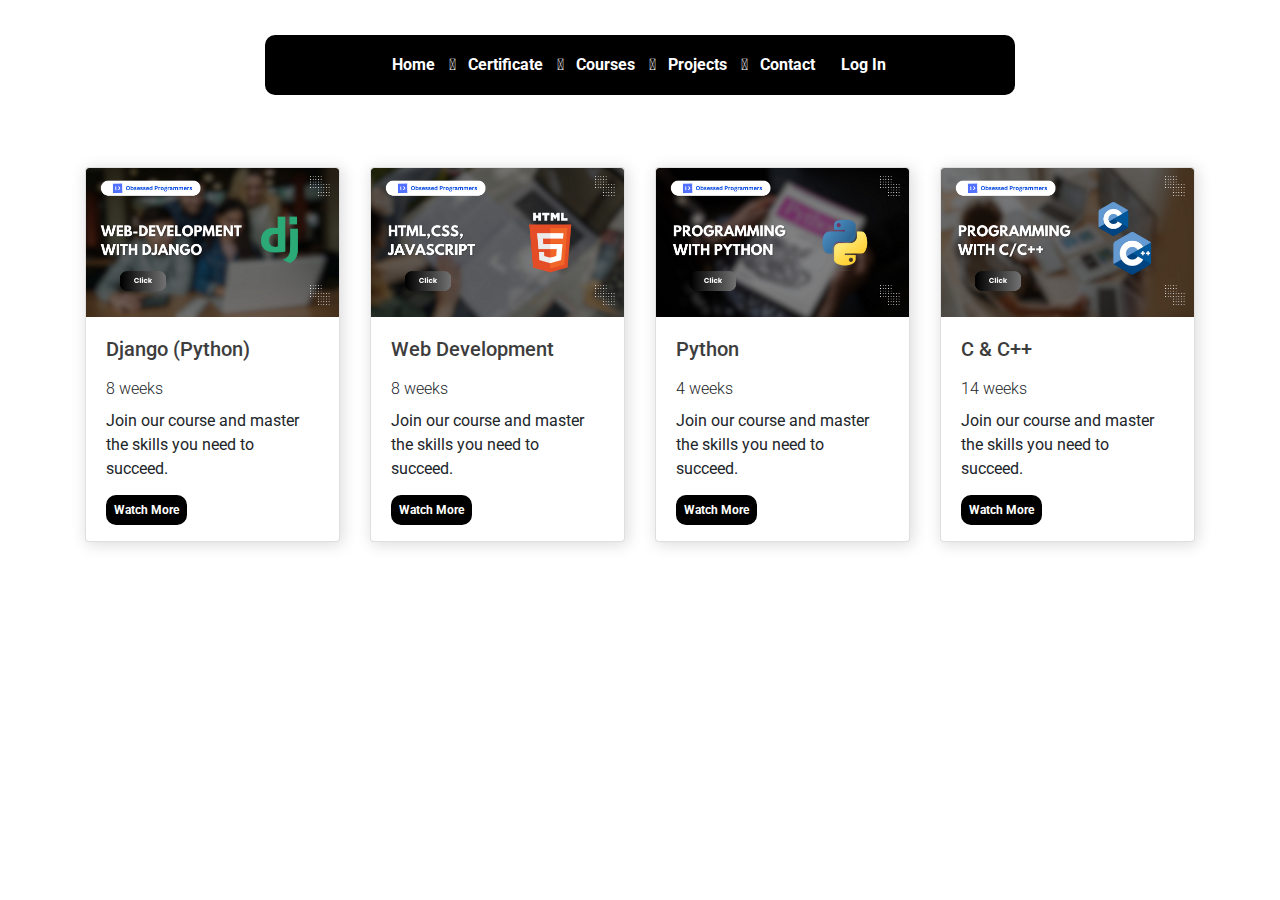
<file: Courses.html>
<!DOCTYPE html>
<html lang="en">

<head>
  <meta charset="UTF-8">
  <meta name="viewport" content="width=device-width, initial-scale=1.0">
  <meta name="google-site-verification" content="s57UNavpy2UnqzwWoC0XdNc7QbGHMhSiPULwx17kaKU" />
  <title>Obsessed Programmers</title>
  <!--   seo -->
  <meta name="title" content="Obsessed Programmers">
  <meta name="description"
    content="Obsessed Programmers offers comprehensive website development, management software services, and internship/training programs for skill enhancement">
  <meta name="keywords"
    content="Programming, Coding, Web Development, Software Development, Internship Programs, Training Programs, Frontend Development, Backend Development, HTML, CSS, JavaScript, Python, Java, Ruby, PHP, React, Angular, Django, Flask, Node.js, MySQL, MongoDB, API Development, Software Engineering, Computer Science">
  <meta name="robots" content="index, follow">
  <meta http-equiv="Content-Type" content="text/html; charset=utf-8">
  <meta name="language" content="English">

  <!-- Facebook Meta Tags -->
  <meta property="og:url" content="https://www.obsessedprogrammers.in/">
  <meta property="og:type" content="website">
  <meta property="og:title" content="Obsessed Programmers">
  <meta property="og:description"
    content="Obsessed Programmers is your premier destination for comprehensive IT services, transformative education, and rewarding internship opportunities. Join us and shape the future of technology together.">
  <meta property="og:image" content="https://www.obsessedprogrammers.in/logo.png">

  <!-- Twitter Meta Tags -->
  <meta name="twitter:card" content="summary_large_image">
  <meta property="twitter:domain" content="obsessedprogrammers.in">
  <meta property="twitter:url" content="https://www.obsessedprogrammers.in/">
  <meta name="twitter:title" content="Obsessed Programmers">
  <meta name="twitter:description"
    content="Obsessed Programmers is your premier destination for comprehensive IT services, transformative education, and rewarding internship opportunities. Join us and shape the future of technology together.">
  <meta name="twitter:image" content="https://www.obsessedprogrammers.in/logo.png">

  <!-- LinkedIn Meta Tags -->
  <meta property="og:title" content="Obsessed Programmers">
  <meta property="og:description"
    content="Obsessed Programmers is your premier destination for comprehensive IT services, transformative education, and rewarding internship opportunities. Join us and shape the future of technology together.">
  <meta property="og:image" content="https://www.obsessedprogrammers.in/logo.png">
  <meta property="og:url" content="https://www.obsessedprogrammers.in/">
  <meta property="og:type" content="website">

  <!-- Pinterest Meta Tags -->
  <meta property="og:title" content="Obsessed Programmers">
  <meta property="og:description"
    content="Obsessed Programmers is your premier destination for comprehensive IT services, transformative education, and rewarding internship opportunities. Join us and shape the future of technology together.">
  <meta property="og:image" content="https://www.obsessedprogrammers.in/logo.png">
  <meta property="og:url" content="https://www.obsessedprogrammers.in/">
  <meta property="og:type" content="website">



  <link rel="apple-touch-icon" sizes="180x180" href="fav/apple-touch-icon.png">
  <link rel="icon" type="image/png" sizes="32x32" href="fav/favicon-32x32.png">
  <link rel="icon" type="image/png" sizes="16x16" href="fav/favicon-16x16.png">
  <link rel="manifest" href="fav/site.webmanifest">
  <link rel="mask-icon" href="fav/safari-pinned-tab.svg" color="#5bbad5">
  <meta name="msapplication-TileColor" content="#da532c">
  <meta name="theme-color" content="#ffffff">

  <link rel="stylesheet" href="https://stackpath.bootstrapcdn.com/bootstrap/4.5.2/css/bootstrap.min.css">

  <link href="https://cdn.jsdelivr.net/npm/bootstrap@5.3.3/dist/css/bootstrap.min.css" rel="stylesheet"
    integrity="sha384-QWTKZyjpPEjISv5WaRU9OFeRpok6YctnYmDr5pNlyT2bRjXh0JMhjY6hW+ALEwIH" crossorigin="anonymous">
  <link rel="stylesheet" href="css/styles.css">
  <link rel="stylesheet" href="css/banner.css">
  <link rel="stylesheet" href="library/sidebar/sidebar.css">
  <link rel="stylesheet" href="css/course.css">

  <!-- owl carousel-->
  <link rel="stylesheet"
    href="library/owlcarousel/cdnjs.cloudflare.com_ajax_libs_OwlCarousel2_2.3.4_assets_owl.theme.default.min.css" />
  <link rel="stylesheet"
    href="library/owlcarousel/cdnjs.cloudflare.com_ajax_libs_OwlCarousel2_2.3.4_assets_owl.carousel.min.css">


  <!-- google font -->
  <link rel="preconnect" href="https://fonts.googleapis.com">
  <link rel="preconnect" href="https://fonts.gstatic.com" crossorigin>
  <link
    href="https://fonts.googleapis.com/css2?family=Noto+Sans:ital,wght@0,100..900;1,100..900&family=Roboto:ital,wght@0,100;0,300;0,400;0,500;0,700;0,900;1,100;1,300;1,400;1,500;1,700;1,900&display=swap"
    rel="stylesheet">


  <!-- Bootstrap CSS -->
  <link rel="stylesheet" href="https://maxcdn.bootstrapcdn.com/bootstrap/4.5.2/css/bootstrap.min.css">
  <!-- Font Awesome CSS -->
  <link rel="stylesheet" href="https://cdnjs.cloudflare.com/ajax/libs/font-awesome/5.15.4/css/all.min.css">

  <link rel="stylesheet" href="https://cdnjs.cloudflare.com/ajax/libs/font-awesome/6.5.2/css/all.min.css"
    integrity="sha512-SnH5WK+bZxgPHs44uWIX+LLJAJ9/2PkPKZ5QiAj6Ta86w+fsb2TkcmfRyVX3pBnMFcV7oQPJkl9QevSCWr3W6A=="
    crossorigin="anonymous" referrerpolicy="no-referrer" />

  <!-- animation -->
  <link rel="stylesheet" href="library\aos\aos.css">
  <script src="library/aos/aos.js"></script>

</head>

<body>


  <div class="side-bar-container">

    <div class="mini-header-container">
      <div class="mini-header">
        <img src="assest/logo.png" alt="" class="brand-logo">
        <div class="brand-title roboto-bold">Obsessed Programmers</div>
        <div class="open-btn"><img src="assest/hamburger/ham-0.svg" alt=""></div>
        <div class="close-btn"><img src="assest/hamburger/ham-1.svg" alt=""></div>

      </div>
    </div>

    <div class="sidebar">
      <ul class="content">
        <li><a href="index.html"><i class="fa-solid fa-house " style="color: #ffffff;"></i> &nbsp; Home</a></li>
        <li><a href="https://obsessedprogrammers.pythonanywhere.com/certificate-search/search"><i
              class="fa-solid fa-search " style="color: #ffffff;"></i> &nbsp; Certificate</a></li>
        <li><a href="Courses.html"><i class="fa-solid fa-video " style="color: #ffffff;"></i> &nbsp; Courses</a></li>
        <li><a href="project.html"><i class="fa-solid fa-project-diagram " style="color: #ffffff;"></i> &nbsp;
            Projects</a></li>
        <li><a href="contact.html"><i class="fa-solid fa-phone " style="color: #ffffff;"></i> &nbsp; Contact</a></li>
        <li><a href="https://obsessedprogrammers.pythonanywhere.com"><i class="fa fa-sign-in "
              style="color: #ffffff;"></i> &nbsp; Log In</a></li>
      </ul>
    </div>
  </div>

  <section>


    <div class="container py-4">
      <div class="row">

        <div class="col-12 col-md-6 col-lg-3 mt-2 mt-md-5">
          <div class="kea-course">
            <div class="card">
              <img src="assest/img/1.png" class="card-img-top tra" alt="...">
              <div class="card-body">
                <h5 class="card-title kea-course-font">Django (Python)</h5>
                <p class="card-text kea-subfont">
                <p class="mb-2">8 weeks</p>
                Join our course and master the skills you need to succeed.
                </p>
                <a href="Enroll.html" class="kea-btn">Watch More</a>
              </div>
            </div>
          </div>
        </div>

        <div class="col-12 col-md-6 col-lg-3 mt-5">
          <div class="kea-course">
            <div class="card">
              <img src="assest/img/2.png" class="card-img-top tra" alt="...">
              <div class="card-body">
                <h5 class="card-title kea-course-font">Web Development</h5>
                <p class="card-text kea-subfont">
                <p class="mb-2">8 weeks</p>
                Join our course and master the skills you need to succeed.
                </p>
                <a href="Enroll.html" class="kea-btn">Watch More</a>
              </div>
            </div>
          </div>
        </div>

        <div class="col-12 col-md-6 col-lg-3 mt-5">
          <div class="kea-course">
            <div class="card">
              <img src="assest/img/3.png" class="card-img-top tra" alt="...">
              <div class="card-body">
                <h5 class="card-title kea-course-font">Python</h5>
                <p class="card-text kea-subfont">
                <p class="mb-2">4 weeks</p>
                Join our course and master the skills you need to succeed.
                </p>
                <a href="Enroll.html" class="kea-btn">Watch More</a>
              </div>
            </div>
          </div>
        </div>

        <div class="col-12 col-md-6 col-lg-3 mt-5">
          <div class="kea-course">
            <div class="card">
              <img src="assest/img/4.png" class="card-img-top tra" alt="...">
              <div class="card-body">
                <h5 class="card-title kea-course-font">C & C++</h5>
                <p class="card-text kea-subfont">
                <p class="mb-2">14 weeks</p>
                Join our course and master the skills you need to succeed.
                </p>
                <a href="Enroll.html" class="kea-btn">Watch More</a>
              </div>
            </div>
          </div>
        </div>

      </div>
    </div>
  </section>




  <footer class="footer  mt-4 d-none">

    <div class="container-fluid" style="background-color: #000000; color: #fff;">
      <!-- <hr style="background-color: #fff;"> -->
      <!-- <div class="row">
        <div class="col-md-3">
          <h5 class="roboto-bold " >About Us</h5>
          <p class="roboto-light">Insert a brief description of your company and its mission. Lorem ipsum dolor sit amet, consectetur
            adipiscing elit.</p>
        </div>
        <div class="col-md-3">
          <h5 class="roboto-bold">Quick Links</h5>
          <ul class="list-unstyled roboto-medium">
            <li><a href=NotNow.html style="color: #fff; text-decoration: none;" class="roboto-light">Home</a></li>
            <li><a href=NotNow.html style="color: #fff; text-decoration: none;" class="roboto-light">About Us</a></li>
            <li><a href=NotNow.html style="color: #fff; text-decoration: none;" class="roboto-light">Services</a></li>
            <li><a href=NotNow.html style="color: #fff; text-decoration: none;" class="roboto-light">Portfolio</a></li>
            <li><a href=NotNow.html style="color: #fff; text-decoration: none;" class="roboto-light">Contact Us</a></li>
          </ul>
        </div>
        <div class="col-md-3">
          <h5 class="roboto-bold">Course Links</h5>
          <ul class="list-unstyled roboto-medium">
            <li><a href=NotNow.html style="color: #fff; text-decoration: none;" class="roboto-light">Home</a></li>
            <li><a href=NotNow.html style="color: #fff; text-decoration: none;" class="roboto-light">About Us</a></li>
            <li><a href=NotNow.html style="color: #fff; text-decoration: none;" class="roboto-light">Services</a></li>
            <li><a href=NotNow.html style="color: #fff; text-decoration: none;" class="roboto-light">Portfolio</a></li>
            <li><a href=NotNow.html style="color: #fff; text-decoration: none;" class="roboto-light">Contact Us</a></li>
          </ul>
        </div>
        <div class="col-md-3">
          <h5>Contact Information</h5>
          <p style="color: #fff;">123 Main Street, City, State, 12345</p>
          <p style="color: #fff;">Email: obsessedprogrammers@gmail.com</p>
          <p style="color: #fff;">Phone: +91 8805406514</p>
        </div>
      </div> -->
      <hr style="background-color: #fff;">
      <div class="row">
        <div class="col-md-12">
          <p class="text-center roboto-medium" style="color: #fff; font-size: 12px;">Copyright &copy; 2024
            obsessed programmers. All rights reserved.
          </p>
        </div>
      </div>
    </div>
  </footer>

  <script src="https://code.jquery.com/jquery-3.6.0.min.js"></script>
  <!-- Bootstrap JS -->
  <script src="https://code.jquery.com/jquery-3.5.1.slim.min.js"></script>
  <script src="https://cdn.jsdelivr.net/npm/@popperjs/core@2.5.4/dist/umd/popper.min.js"></script>
  <script src="https://stackpath.bootstrapcdn.com/bootstrap/4.5.2/js/bootstrap.min.js"></script>
  <script src="library/bootstrap/cdn.jsdelivr.net_npm_bootstrap@5.3.1_dist_js_bootstrap.bundle.min.js"></script>
  <script src="library/jquery/cdnjs.cloudflare.com_ajax_libs_jquery_3.7.0_jquery.min.js"></script>
  <script src="library/owlcarousel/cdnjs.cloudflare.com_ajax_libs_OwlCarousel2_2.3.4_owl.carousel.min.js"></script>
  <script src="library/js/main.js"></script>
  <script src="library/sidebar/sidebar.js"></script>
  <script>
    // Function to animate follower count increase
    function animateFollowerCount(targetCount, duration) {
      var currentCount = 0;
      var increment = Math.ceil(targetCount / (duration / 200));
      var count = currentCount;

      function updateCount() {
        count += increment;
        $("#follower-count").text(count);
        if (count < targetCount) {
          setTimeout(updateCount, 50); // Delay of 1 second between each increment
        } else {
          $("#follower-count").text(targetCount);
        }
      }

      updateCount();
    }

    // Example usage
    $(document).ready(function () {
      animateFollowerCount(1000, 10000); // Increase follower count to 1000 in 10 seconds
    });


    // changing text

    $(document).ready(function () {
      const texts = ["Full Stack Development with HTML, CSS, JavaScript, and Python", "Learn React for Modern Web Development", "Join Obsessed Programmers for Quality Programming Courses"];
      const bgColors = ["#def2fe", "black"];
      const Colors = ["black", "white", "bef4ff"];
      let index = 0;
      const textElement = $("#text");

      setInterval(function () {
        textElement.fadeOut(500, function () {
          $(this).text(texts[index]).fadeIn(500);

          $("body").css("background-color", bgColors[index]); // Change body text color
          $("#text").css("color", Colors[index]); // Change body text color
          $(".divider").css("color", Colors[index]); // Change body text color
        });
        index = (index + 1) % texts.length;
      }, 5000);
    });







    // referash page when screen size is change

    $(document).ready(function () {
      $(window).resize(function () {
        // Check the screen width
        var screenWidth = $(window).width();

        // Define a threshold below which you don't want to refresh
        var thresholdWidth = 600; // For example, you can set this to your desired value

        // Only reload the page if the screen width is greater than the threshold
        if (screenWidth > thresholdWidth) {
          location.reload();
        }
      });
    });

  </script>


</body>

</html>
</file>
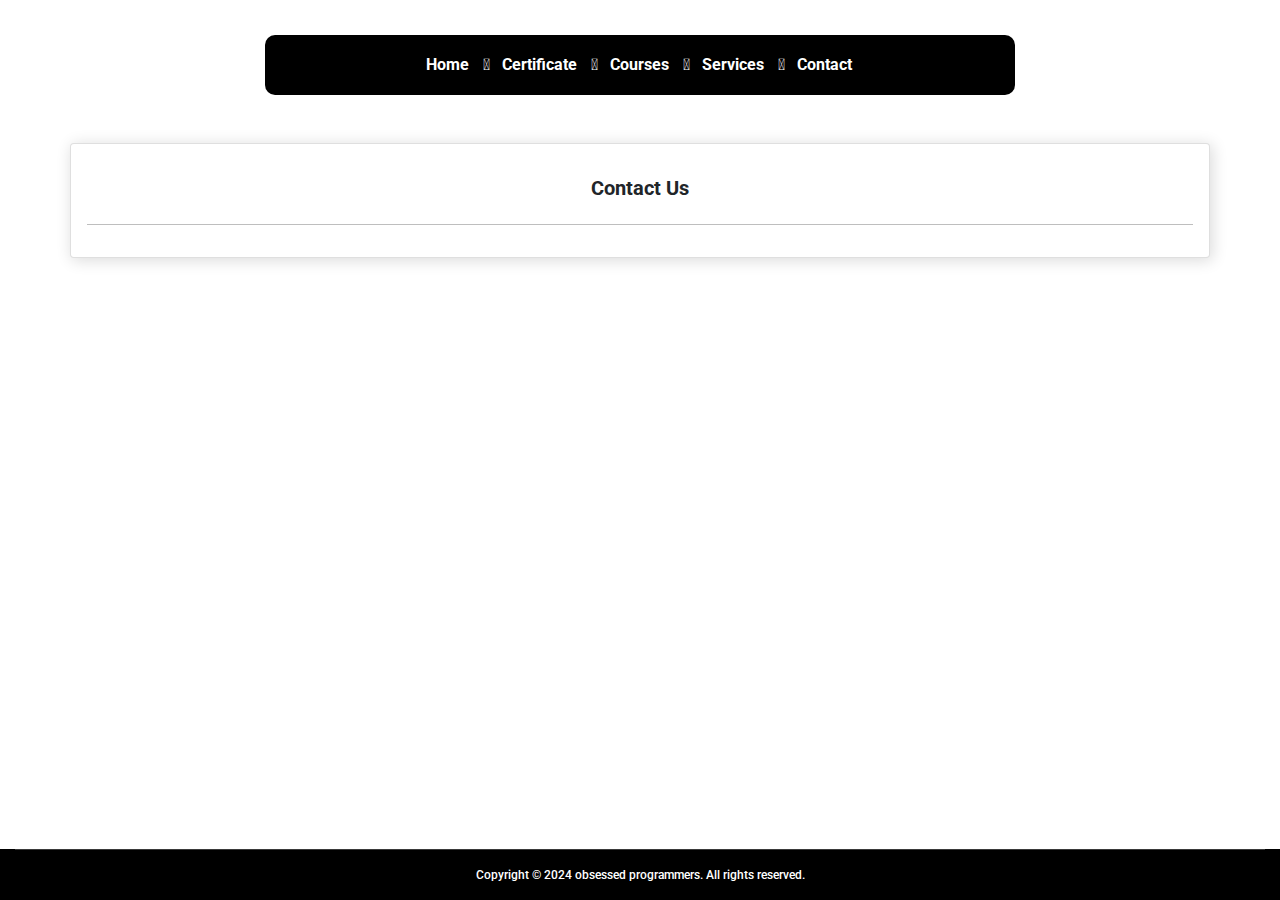
<file: Enroll.html>
<!DOCTYPE html>
<html lang="en">

<head>
  <meta charset="UTF-8">
  <meta name="viewport" content="width=device-width, initial-scale=1.0">
  <meta name="google-site-verification" content="s57UNavpy2UnqzwWoC0XdNc7QbGHMhSiPULwx17kaKU" />
  <title>Obsessed Programmers</title>
  <!--   seo -->
  <meta name="title" content="Obsessed Programmers">
  <meta name="description"
    content="Obsessed Programmers offers comprehensive website development, management software services, and internship/training programs for skill enhancement">
  <meta name="keywords"
    content="Programming, Coding, Web Development, Software Development, Internship Programs, Training Programs, Frontend Development, Backend Development, HTML, CSS, JavaScript, Python, Java, Ruby, PHP, React, Angular, Django, Flask, Node.js, MySQL, MongoDB, API Development, Software Engineering, Computer Science">
  <meta name="robots" content="index, follow">
  <meta http-equiv="Content-Type" content="text/html; charset=utf-8">
  <meta name="language" content="English">

  <!-- Facebook Meta Tags -->
  <meta property="og:url" content="https://www.obsessedprogrammers.in/">
  <meta property="og:type" content="website">
  <meta property="og:title" content="Obsessed Programmers">
  <meta property="og:description" content="Obsessed Programmers is your premier destination for comprehensive IT services, transformative education, and rewarding internship opportunities. Join us and shape the future of technology together.">
  <meta property="og:image" content="https://www.obsessedprogrammers.in/logo.png">

  <!-- Twitter Meta Tags -->
  <meta name="twitter:card" content="summary_large_image">
  <meta property="twitter:domain" content="obsessedprogrammers.in">
  <meta property="twitter:url" content="https://www.obsessedprogrammers.in/">
  <meta name="twitter:title" content="Obsessed Programmers">
  <meta name="twitter:description" content="Obsessed Programmers is your premier destination for comprehensive IT services, transformative education, and rewarding internship opportunities. Join us and shape the future of technology together.">
  <meta name="twitter:image" content="https://www.obsessedprogrammers.in/logo.png">

  <!-- LinkedIn Meta Tags -->
  <meta property="og:title" content="Obsessed Programmers">
  <meta property="og:description" content="Obsessed Programmers is your premier destination for comprehensive IT services, transformative education, and rewarding internship opportunities. Join us and shape the future of technology together.">
  <meta property="og:image" content="https://www.obsessedprogrammers.in/logo.png">
  <meta property="og:url" content="https://www.obsessedprogrammers.in/">
  <meta property="og:type" content="website">

  <!-- Pinterest Meta Tags -->
  <meta property="og:title" content="Obsessed Programmers">
  <meta property="og:description" content="Obsessed Programmers is your premier destination for comprehensive IT services, transformative education, and rewarding internship opportunities. Join us and shape the future of technology together.">
  <meta property="og:image" content="https://www.obsessedprogrammers.in/logo.png">
  <meta property="og:url" content="https://www.obsessedprogrammers.in/">
  <meta property="og:type" content="website">



  <link rel="apple-touch-icon" sizes="180x180" href="fav/apple-touch-icon.png">
  <link rel="icon" type="image/png" sizes="32x32" href="fav/favicon-32x32.png">
  <link rel="icon" type="image/png" sizes="16x16" href="fav/favicon-16x16.png">
  <link rel="manifest" href="fav/site.webmanifest">
  <link rel="mask-icon" href="fav/safari-pinned-tab.svg" color="#5bbad5">
  <meta name="msapplication-TileColor" content="#da532c">
  <meta name="theme-color" content="#ffffff">

  <link rel="stylesheet" href="https://stackpath.bootstrapcdn.com/bootstrap/4.5.2/css/bootstrap.min.css">

  <link href="https://cdn.jsdelivr.net/npm/bootstrap@5.3.3/dist/css/bootstrap.min.css" rel="stylesheet"
    integrity="sha384-QWTKZyjpPEjISv5WaRU9OFeRpok6YctnYmDr5pNlyT2bRjXh0JMhjY6hW+ALEwIH" crossorigin="anonymous">
  <link rel="stylesheet" href="css/styles.css">
  <link rel="stylesheet" href="css/banner.css">
  <link rel="stylesheet" href="library/sidebar/sidebar.css">
  <link rel="stylesheet" href="css/course.css">

  <!-- owl carousel-->
  <link rel="stylesheet"
    href="library/owlcarousel/cdnjs.cloudflare.com_ajax_libs_OwlCarousel2_2.3.4_assets_owl.theme.default.min.css" />
  <link rel="stylesheet"
    href="library/owlcarousel/cdnjs.cloudflare.com_ajax_libs_OwlCarousel2_2.3.4_assets_owl.carousel.min.css">


  <!-- google font -->
  <link rel="preconnect" href="https://fonts.googleapis.com">
  <link rel="preconnect" href="https://fonts.gstatic.com" crossorigin>
  <link
    href="https://fonts.googleapis.com/css2?family=Noto+Sans:ital,wght@0,100..900;1,100..900&family=Roboto:ital,wght@0,100;0,300;0,400;0,500;0,700;0,900;1,100;1,300;1,400;1,500;1,700;1,900&display=swap"
    rel="stylesheet">


  <!-- Bootstrap CSS -->
  <link rel="stylesheet" href="https://maxcdn.bootstrapcdn.com/bootstrap/4.5.2/css/bootstrap.min.css">
  <!-- Font Awesome CSS -->
  <link rel="stylesheet" href="https://cdnjs.cloudflare.com/ajax/libs/font-awesome/5.15.4/css/all.min.css">

  <link rel="stylesheet" href="https://cdnjs.cloudflare.com/ajax/libs/font-awesome/6.5.2/css/all.min.css"
    integrity="sha512-SnH5WK+bZxgPHs44uWIX+LLJAJ9/2PkPKZ5QiAj6Ta86w+fsb2TkcmfRyVX3pBnMFcV7oQPJkl9QevSCWr3W6A=="
    crossorigin="anonymous" referrerpolicy="no-referrer" />

  <!-- animation -->
  <link rel="stylesheet" href="library\aos\aos.css">
  <script src="library/aos/aos.js"></script>





</head>

<body>


  <div class="side-bar-container">

    <div class="mini-header-container">
      <div class="mini-header">
        <img src="assest/logo.png" alt="" class="brand-logo">
        <div class="brand-title roboto-bold">Obsessed Programmers</div>
        <div class="open-btn"><img src="assest/hamburger/ham-0.svg" alt=""></div>
        <div class="close-btn"><img src="assest/hamburger/ham-1.svg" alt=""></div>

      </div>
    </div>

    <div class="sidebar">
      <ul class="content">
        <li><a href=index.html><i class="fa-solid fa-house " style="color: #ffffff;"></i> &nbsp; Home</a></li>
        <li><a href="https://obsessedprogrammers.pythonanywhere.com/"><i class="fa-solid fa-search "
              style="color: #ffffff;"></i> &nbsp; Certificate</a></li>
        <li><a href=NotNow.html><i class="fa-solid fa-video " style="color: #ffffff;"></i> &nbsp; Courses</a></li>
        <li><a href=NotNow.html><i class="fa-solid fa-project-diagram " style="color: #ffffff;"></i> &nbsp; Services</a></li>
        <li><a href=NotNow.html><i class="fa-solid fa-phone " style="color: #ffffff;"></i> &nbsp; Contact</a></li>
      </ul>
    </div>
  </div>

<!-- loader -->
<section>
  <style>
    /* styles.css */
  
  /* Loader styles */
  .loader {
    position: fixed;
    top: 0;
    left: 0;
    width: 100%;
    height: 100%;
    background-color: rgb(255, 255, 255); /* Semi-transparent white background */
    display: flex;
    justify-content: center;
    align-items: center;
    z-index: 1000; /* Ensure loader is on top of everything */
  }
  
  .loader-icon {
    border: 8px solid #f3f3f3; /* Light gray border */
    border-top: 8px solid #3498db; /* Blue border on top */
    border-radius: 50%;
    width: 50px;
    height: 50px;
    animation: spin 1s linear infinite; /* Animation for spinning */
  }
  
  @keyframes spin {
    0% { transform: rotate(0deg); }
    100% { transform: rotate(360deg); }
  }
  
  /* Hide loader when content is loaded */
  .loaded .loader {
    display: none;
  }
  
  </style>
  <!-- Loader -->
  <div class="loader">
    <!-- You can customize the loader animation or icon here -->
    <div class="loader-icon"></div>
  </div>
  
  <script>
    // script.js
  
  // Function to hide the loader when all content is loaded
  window.addEventListener('load', function() {
    const loader = document.querySelector('.loader');
    loader.parentElement.classList.add('loaded'); // Add 'loaded' class to the parent element of loader
  });
  
  </script>
  
  </section>
  <!-- loader end -->


  <div class="container-fluid mt-5 ">

  
    <div class="container mt-5 card p-3 " >
      <h5 class="d-flex pt-3 justify-content-center w-100 roboto-bold"> Contact Us</h5>
          <hr style="background-color: #000000;">

        <script src="https://sheetdb.io/s/f/lviwshwkag9dl.js"></script>
    </div>
        
       
  </div>
  
  <style>
    
    .logo-hide{
      width: 200px;
      height: 50px;
      position: absolute;
      bottom: 180px;
      right: 28px;
      display: flex;
      flex-direction: column;
      align-items: center;
      background-color: rgb(255, 255, 255);
      z-index: 1000px;
      pointer-events: none !important;
      cursor: not-allowed !important;
    }
  
  </style>
  <div class="logo-hide">

  </div>

<footer class="footer  mt-4 fixed-bottom z-0" >

    <div class="container-fluid" style="background-color: #000000; color: #fff;">
      <!-- <hr style="background-color: #fff;"> -->
      <!-- <div class="row">
        <div class="col-md-3">
          <h5 class="roboto-bold " >About Us</h5>
          <p class="roboto-light">Insert a brief description of your company and its mission. Lorem ipsum dolor sit amet, consectetur
            adipiscing elit.</p>
        </div>
        <div class="col-md-3">
          <h5 class="roboto-bold">Quick Links</h5>
          <ul class="list-unstyled roboto-medium">
            <li><a href=NotNow.html style="color: #fff; text-decoration: none;" class="roboto-light">Home</a></li>
            <li><a href=NotNow.html style="color: #fff; text-decoration: none;" class="roboto-light">About Us</a></li>
            <li><a href=NotNow.html style="color: #fff; text-decoration: none;" class="roboto-light">Services</a></li>
            <li><a href=NotNow.html style="color: #fff; text-decoration: none;" class="roboto-light">Portfolio</a></li>
            <li><a href=NotNow.html style="color: #fff; text-decoration: none;" class="roboto-light">Contact Us</a></li>
          </ul>
        </div>
        <div class="col-md-3">
          <h5 class="roboto-bold">Course Links</h5>
          <ul class="list-unstyled roboto-medium">
            <li><a href=NotNow.html style="color: #fff; text-decoration: none;" class="roboto-light">Home</a></li>
            <li><a href=NotNow.html style="color: #fff; text-decoration: none;" class="roboto-light">About Us</a></li>
            <li><a href=NotNow.html style="color: #fff; text-decoration: none;" class="roboto-light">Services</a></li>
            <li><a href=NotNow.html style="color: #fff; text-decoration: none;" class="roboto-light">Portfolio</a></li>
            <li><a href=NotNow.html style="color: #fff; text-decoration: none;" class="roboto-light">Contact Us</a></li>
          </ul>
        </div>
        <div class="col-md-3">
          <h5>Contact Information</h5>
          <p style="color: #fff;">123 Main Street, City, State, 12345</p>
          <p style="color: #fff;">Email: obsessedprogrammers@gmail.com</p>
          <p style="color: #fff;">Phone: +91 8805406514</p>
        </div>
      </div> -->
      <hr style="background-color: #fff;">
      <div class="row">
        <div class="col-md-12">
          <p class="text-center roboto-medium" style="color: #fff; font-size: 12px;">Copyright &copy; 2024
            obsessed programmers. All rights reserved.
          </p>
        </div>
      </div>
    </div>
  </footer>

  <script src="https://code.jquery.com/jquery-3.6.0.min.js"></script>
  <!-- Bootstrap JS -->
  <script src="https://code.jquery.com/jquery-3.5.1.slim.min.js"></script>
  <script src="https://cdn.jsdelivr.net/npm/@popperjs/core@2.5.4/dist/umd/popper.min.js"></script>
  <script src="https://stackpath.bootstrapcdn.com/bootstrap/4.5.2/js/bootstrap.min.js"></script>
  <script src="library/bootstrap/cdn.jsdelivr.net_npm_bootstrap@5.3.1_dist_js_bootstrap.bundle.min.js"></script>
  <script src="library/jquery/cdnjs.cloudflare.com_ajax_libs_jquery_3.7.0_jquery.min.js"></script>
  <script src="library/owlcarousel/cdnjs.cloudflare.com_ajax_libs_OwlCarousel2_2.3.4_owl.carousel.min.js"></script>
  <script src="library/js/main.js"></script>
  <script src="library/sidebar/sidebar.js"></script>
  <script>
    // Function to animate follower count increase
function animateFollowerCount(targetCount, duration) {
    var currentCount = 0;
    var increment = Math.ceil(targetCount / (duration / 200));
    var count = currentCount;

    function updateCount() {
        count += increment;
        $("#follower-count").text(count);
        if (count < targetCount) {
            setTimeout(updateCount,50); // Delay of 1 second between each increment
        } else {
            $("#follower-count").text(targetCount);
        }
    }

    updateCount();
}

// Example usage
$(document).ready(function() {
    animateFollowerCount(1000, 10000); // Increase follower count to 1000 in 10 seconds
});


// changing text

$(document).ready(function(){
const texts = ["Full Stack Development with HTML, CSS, JavaScript, and Python", "Learn React for Modern Web Development", "Join Obsessed Programmers for Quality Programming Courses"];
const bgColors = ["#def2fe","black"];
const Colors = ["black", "white", "bef4ff"]; 
let index = 0;
const textElement = $("#text");

setInterval(function() {
textElement.fadeOut(500, function() {
  $(this).text(texts[index]).fadeIn(500);

  $("body").css("background-color", bgColors[index]); // Change body text color
  $("#text").css("color",Colors[index]); // Change body text color
  $(".divider").css("color",Colors[index]); // Change body text color
});
index = (index + 1) % texts.length;
}, 5000);
});







// referash page when screen size is change

$(document).ready(function(){
    $(window).resize(function(){
        // Check the screen width
        var screenWidth = $(window).width();
        
        // Define a threshold below which you don't want to refresh
        var thresholdWidth = 600; // For example, you can set this to your desired value
        
        // Only reload the page if the screen width is greater than the threshold
        if (screenWidth > thresholdWidth) {
            location.reload();
        }
    });
});

  </script>


</body>

</html>
</file>
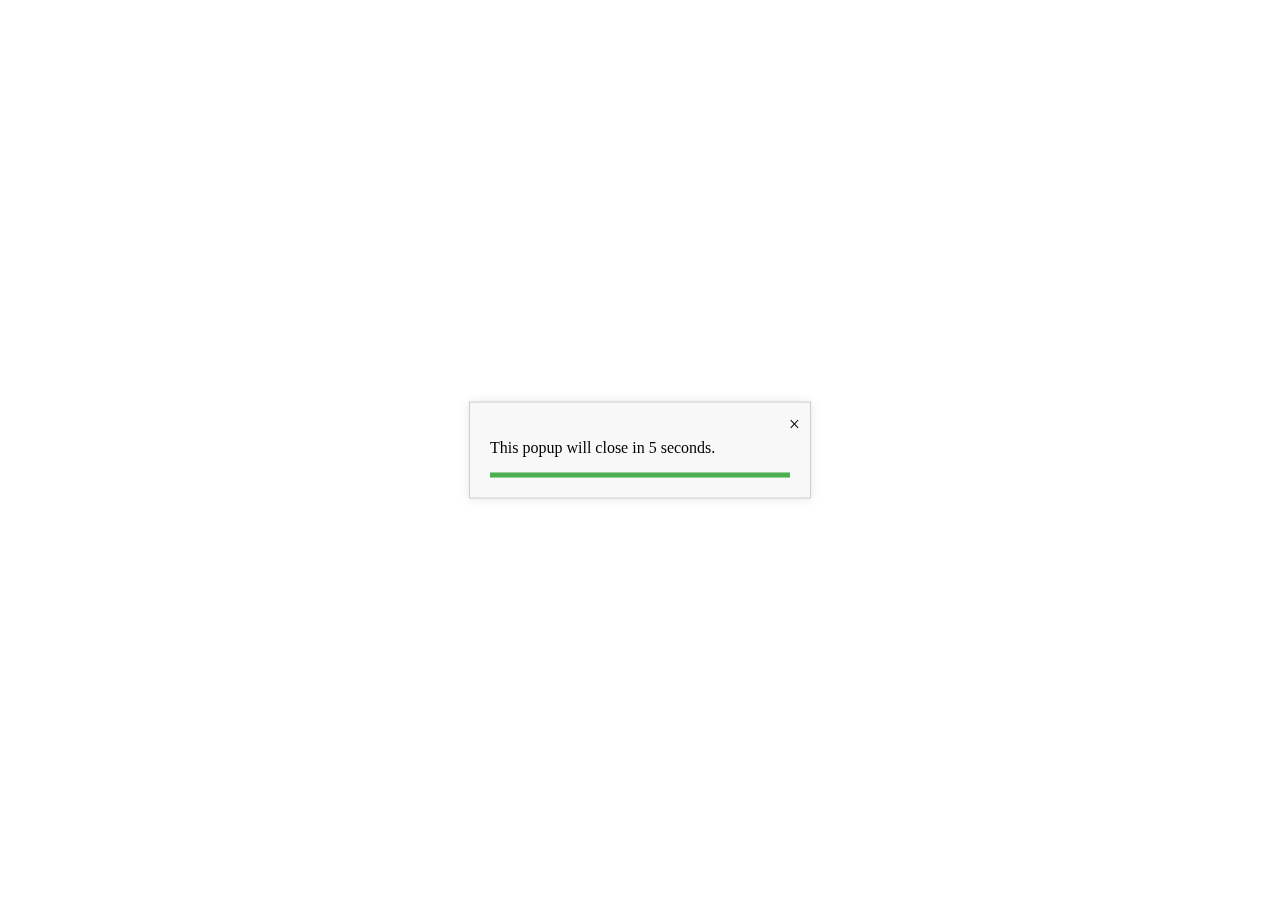
<file: popup.html>
<!DOCTYPE html>
<html lang="en">

<head>
    <meta charset="UTF-8">
    <meta name="viewport" content="width=device-width, initial-scale=1.0">
    <title>Popup Message with Timer</title>
    <style>
        .popup {
            width: 300px;
            padding: 20px;
            background-color: #f8f8f8;
            border: 1px solid #ccc;
            position: fixed;
            top: 50%;
            left: 50%;
            transform: translate(-50%, -50%);
            box-shadow: 0 0 10px rgba(0, 0, 0, 0.1);
            z-index: 1000;
        }

        .close {
            position: absolute;
            top: 10px;
            right: 10px;
            font-size: 20px;
            cursor: pointer;
        }

        .progress-bar {
            width: 100%;
            background-color: #ddd;
            height: 5px;
            margin-top: 10px;
            position: relative;
        }

        #progress {
            height: 100%;
            width: 100%;
            background-color: #4caf50;
            position: absolute;
            left: 0;
            top: 0;
            transition: width 1s linear;
        }
    </style>
</head>

<body>
    <div id="popup" class="popup">
        <span id="close" class="close">&times;</span>
        <p>This popup will close in <span id="timer">5</span> seconds.</p>
        <div class="progress-bar">
            <div id="progress"></div>
        </div>
    </div>

    <script src="https://code.jquery.com/jquery-3.6.0.min.js"></script>
    <script>
        $(document).ready(function () {
            let var_time = 10;
            let timeLeft = var_time;
            let interval = setInterval(function () {
                timeLeft--;
                $('#timer').text(timeLeft);
                $('#progress').css('width', (timeLeft / var_time) * 100 + '%');
                if (timeLeft <= 0) {
                    clearInterval(interval);
                    $('#popup').fadeOut(500);
                }
            }, 1000);

            $('#close').click(function () {
                clearInterval(interval);
                $('#popup').fadeOut(500);
            });
        });
    </script>
</body>

</html>
</file>
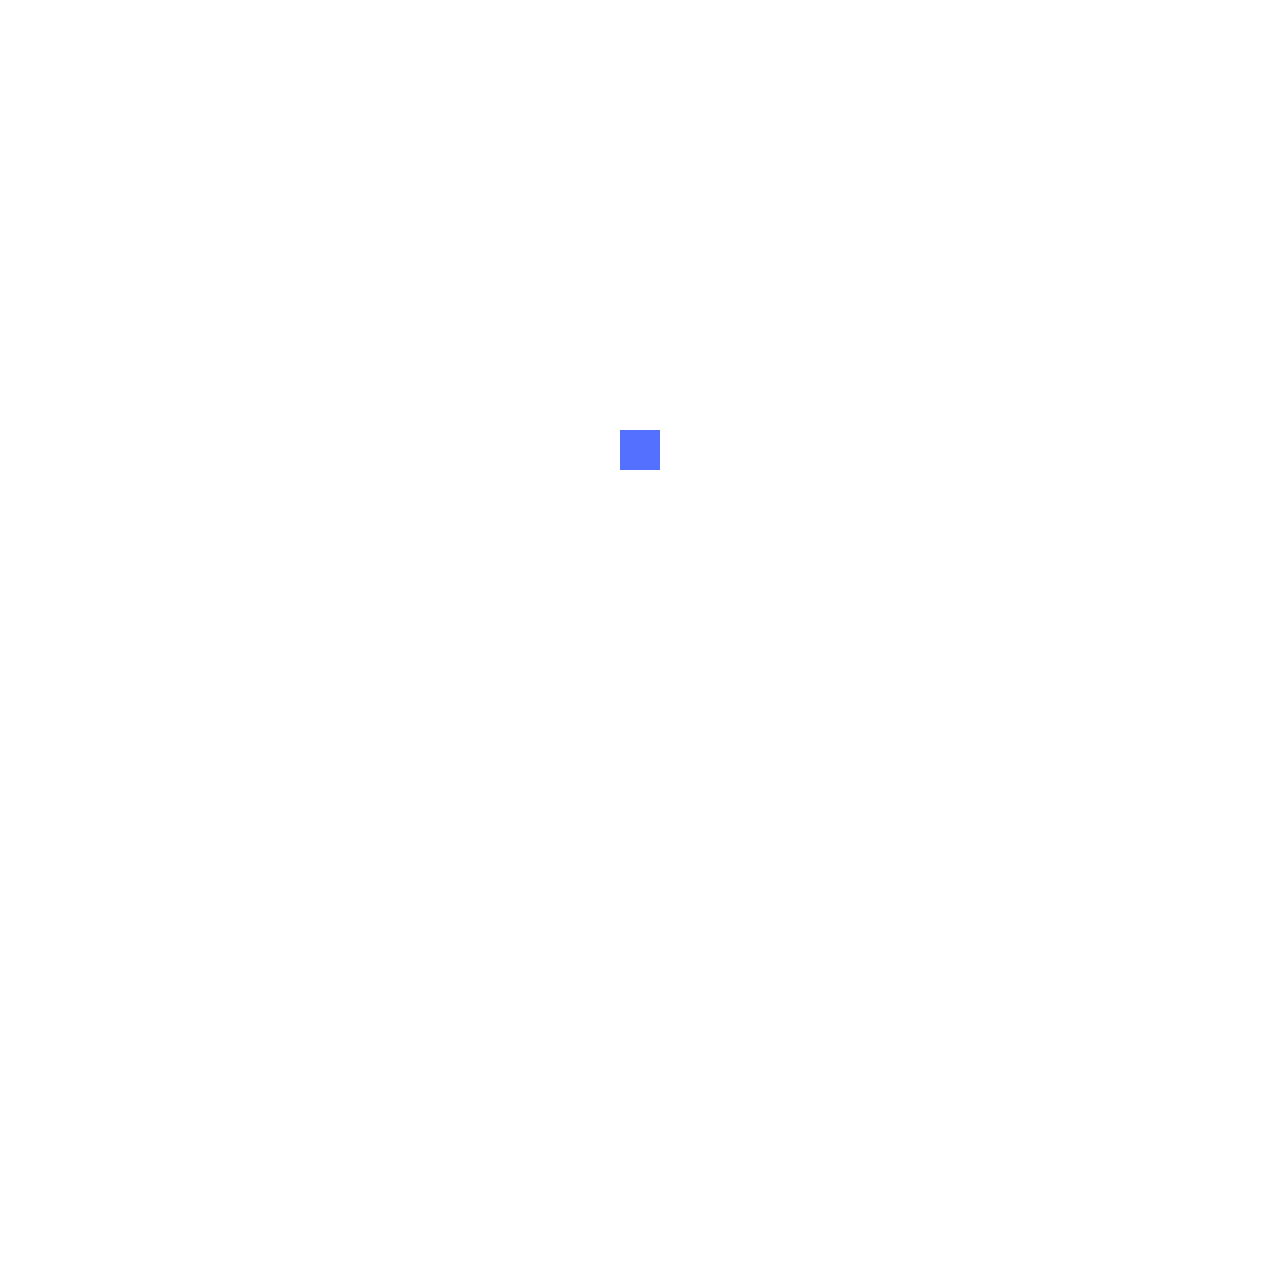
<file: project.html>
<!DOCTYPE html>
<html lang="en">

<head>
    <meta charset="UTF-8">
    <meta name="viewport" content="width=device-width, initial-scale=1.0">
    <meta name="google-site-verification" content="s57UNavpy2UnqzwWoC0XdNc7QbGHMhSiPULwx17kaKU" />
    <title>Final Year Projects - Computer Science | Obsessed Programmers</title>

    <!-- SEO Meta Tags -->
    <meta name="title" content="Final Year Projects - Computer Science | Obsessed Programmers">
    <meta name="description"
        content="Explore a variety of final year projects for Computer Science students. Get project ideas, source code, and detailed descriptions for your college projects.">
    <meta name="keywords"
        content="Final Year Projects, Computer Science Projects, College Projects, CSE Projects, Web Development Projects, Software Development Projects, Django Projects, Flask Projects, Python Projects, Java Projects, PHP Projects, Machine Learning Projects">
    <meta name="robots" content="index, follow">
    <meta http-equiv="Content-Type" content="text/html; charset=utf-8">
    <meta name="language" content="English">

    <!-- Open Graph Meta Tags -->
    <meta property="og:url" content="https://www.obsessedprogrammers.in/">
    <meta property="og:type" content="website">
    <meta property="og:title" content="Final Year Projects - Computer Science | Obsessed Programmers">
    <meta property="og:description"
        content="Explore a variety of final year projects for Computer Science students. Get project ideas, source code, and detailed descriptions for your college projects.">
    <meta property="og:image" content="https://www.obsessedprogrammers.in/logo.png">

    <!-- Twitter Meta Tags -->
    <meta name="twitter:card" content="summary_large_image">
    <meta property="twitter:domain" content="obsessedprogrammers.in">
    <meta property="twitter:url" content="https://www.obsessedprogrammers.in/">
    <meta name="twitter:title" content="Final Year Projects - Computer Science | Obsessed Programmers">
    <meta name="twitter:description"
        content="Explore a variety of final year projects for Computer Science students. Get project ideas, source code, and detailed descriptions for your college projects.">
    <meta name="twitter:image" content="https://www.obsessedprogrammers.in/logo.png">

    <!-- LinkedIn Meta Tags -->
    <meta property="og:title" content="Final Year Projects - Computer Science | Obsessed Programmers">
    <meta property="og:description"
        content="Explore a variety of final year projects for Computer Science students. Get project ideas, source code, and detailed descriptions for your college projects.">
    <meta property="og:image" content="https://www.obsessedprogrammers.in/logo.png">
    <meta property="og:url" content="https://www.obsessedprogrammers.in/">
    <meta property="og:type" content="website">



    <link rel="apple-touch-icon" sizes="180x180" href="fav/apple-touch-icon.png">
    <link rel="icon" type="image/png" sizes="32x32" href="fav/favicon-32x32.png">
    <link rel="icon" type="image/png" sizes="16x16" href="fav/favicon-16x16.png">
    <link rel="manifest" href="fav/site.webmanifest">
    <link rel="mask-icon" href="fav/safari-pinned-tab.svg" color="#5bbad5">
    <meta name="msapplication-TileColor" content="#da532c">
    <meta name="theme-color" content="#ffffff">

    <link rel="stylesheet" href="https://stackpath.bootstrapcdn.com/bootstrap/4.5.2/css/bootstrap.min.css">

    <link href="https://cdn.jsdelivr.net/npm/bootstrap@5.3.3/dist/css/bootstrap.min.css" rel="stylesheet"
        integrity="sha384-QWTKZyjpPEjISv5WaRU9OFeRpok6YctnYmDr5pNlyT2bRjXh0JMhjY6hW+ALEwIH" crossorigin="anonymous">
    <link rel="stylesheet" href="css/styles.css">
    <link rel="stylesheet" href="css/banner.css">
    <link rel="stylesheet" href="library/sidebar/sidebar.css">
    <link rel="stylesheet" href="css/course.css">

    <!-- owl carousel-->
    <link rel="stylesheet"
        href="library/owlcarousel/cdnjs.cloudflare.com_ajax_libs_OwlCarousel2_2.3.4_assets_owl.theme.default.min.css" />
    <link rel="stylesheet"
        href="library/owlcarousel/cdnjs.cloudflare.com_ajax_libs_OwlCarousel2_2.3.4_assets_owl.carousel.min.css">


    <!-- google font -->
    <link rel="preconnect" href="https://fonts.googleapis.com">
    <link rel="preconnect" href="https://fonts.gstatic.com" crossorigin>
    <link
        href="https://fonts.googleapis.com/css2?family=Noto+Sans:ital,wght@0,100..900;1,100..900&family=Roboto:ital,wght@0,100;0,300;0,400;0,500;0,700;0,900;1,100;1,300;1,400;1,500;1,700;1,900&display=swap"
        rel="stylesheet">


    <!-- Bootstrap CSS -->
    <link rel="stylesheet" href="https://maxcdn.bootstrapcdn.com/bootstrap/4.5.2/css/bootstrap.min.css">
    <!-- Font Awesome CSS -->
    <link rel="stylesheet" href="https://cdnjs.cloudflare.com/ajax/libs/font-awesome/5.15.4/css/all.min.css">

    <link rel="stylesheet" href="https://cdnjs.cloudflare.com/ajax/libs/font-awesome/6.5.2/css/all.min.css"
        integrity="sha512-SnH5WK+bZxgPHs44uWIX+LLJAJ9/2PkPKZ5QiAj6Ta86w+fsb2TkcmfRyVX3pBnMFcV7oQPJkl9QevSCWr3W6A=="
        crossorigin="anonymous" referrerpolicy="no-referrer" />

    <!-- animation -->
    <link rel="stylesheet" href="library\aos\aos.css">
    <script src="library/aos/aos.js"></script>

</head>

<body>
    <!-- start loader -->
    <section>
        <style>
            /* styles.css */

            /* Loader styles */
            .loader {
                position: fixed;
                top: 0;
                left: 0;
                width: 100%;
                height: 100%;
                background-color: rgb(255, 255, 255);
                /* Semi-transparent white background */
                display: flex;
                justify-content: center;
                align-items: center;
                z-index: 1000;
                /* Ensure loader is on top of everything */
            }

            .loader-icon {
                /* HTML: <div class="loader"></div> */

                width: 40px;
                height: 40px;
                --c: no-repeat linear-gradient(#5470ff 0 0);
                background: var(--c), var(--c), var(--c), var(--c);
                background-size: 21px 21px;
                animation: l5 1.5s infinite cubic-bezier(0.3, 1, 0, 1);
            }

            @keyframes l5 {
                0% {
                    background-position: 0 0, 100% 0, 100% 100%, 0 100%
                }

                33% {
                    background-position: 0 0, 100% 0, 100% 100%, 0 100%;
                    width: 60px;
                    height: 60px
                }

                66% {
                    background-position: 100% 0, 100% 100%, 0 100%, 0 0;
                    width: 60px;
                    height: 60px
                }

                100% {
                    background-position: 100% 0, 100% 100%, 0 100%, 0 0
                }
            }

            /* Hide loader when content is loaded */
            .loaded .loader {
                display: none;
            }
        </style>
        <!-- Loader -->
        <div class="loader">
            <!-- You can customize the loader animation or icon here -->
            <div class="loader-icon"></div>
        </div>

        <script>
            // script.js

            // Function to hide the loader when all content is loaded
            window.addEventListener('load', function () {
                const loader = document.querySelector('.loader');
                loader.parentElement.classList.add('loaded'); // Add 'loaded' class to the parent element of loader
            });

        </script>

    </section>
    <!-- loader end -->


    <div class="side-bar-container">

        <div class="mini-header-container">
            <div class="mini-header">
                <img src="assest/logo.png" alt="" class="brand-logo">
                <div class="brand-title roboto-bold">Obsessed Programmers</div>
                <div class="open-btn"><img src="assest/hamburger/ham-0.svg" alt=""></div>
                <div class="close-btn"><img src="assest/hamburger/ham-1.svg" alt=""></div>

            </div>
        </div>

        <div class="sidebar">
            <ul class="content">
                <li><a href="index.html"><i class="fa-solid fa-house " style="color: #ffffff;"></i> &nbsp; Home</a></li>
                <li><a href="https://obsessedprogrammers.pythonanywhere.com/certificate-search/search"><i
                            class="fa-solid fa-search " style="color: #ffffff;"></i> &nbsp; Certificate</a></li>
                <li><a href="Courses.html"><i class="fa-solid fa-video " style="color: #ffffff;"></i> &nbsp; Courses</a>
                </li>
                <li><a href="project.html"><i class="fa-solid fa-project-diagram " style="color: #ffffff;"></i> &nbsp;
                        Projects</a></li>
                <li><a href="contact.html"><i class="fa-solid fa-phone " style="color: #ffffff;"></i> &nbsp; Contact</a>
                </li>
                <li><a href="https://obsessedprogrammers.pythonanywhere.com"><i class="fa fa-sign-in "
                            style="color: #ffffff;"></i> &nbsp; Log In</a></li>
            </ul>
        </div>
    </div>




    <!-- project card -->
    <section>
        <div class="container-fluid">

            <div class="container">
                <div class="row mt-5">
                    <div class="col-lg-4 col-md-4 col-12 ">
                        <div class="card">
                            <img class="card-img-top" src=" Project\hospitalmgt.png" alt="Card image cap">
                            <div class="card-body">
                                <p class="card-text">Online cake shop web application project in django

                                </p>
                                <button class="btn btn-success">comming soon</button>
                            </div>
                        </div>
                    </div>

                    <div class="col-lg-4 col-md-4 col-12 mt-3">
                        <div class="card">
                            <img class="card-img-top" src="Project\bgremover.jpg" alt="Card image cap">
                            <div class="card-body">
                                <p class="card-text">background Remover Web application in Flask.</p>

                                <button class="btn btn-success">comming soon</button>
                            </div>
                        </div>
                    </div>
                    <div class="col-lg-4 col-md-4 col-12 mt-3">
                        <div class="card">
                            <img class="card-img-top" src=" Project\cakeshop.png" alt="Card image cap">
                            <div class="card-body">
                                <p class="card-text">Online cake shop web application project in django

                                </p>
                                <button class="btn btn-success">comming soon</button>
                            </div>
                        </div>
                    </div>
                </div>
                <div class="row my-5">
                    <div class="col-lg-4 col-md-4 col-12">
                        <div class="card">
                            <img class="card-img-top" src=" Project\bankmgtsys.png" alt="Card image cap">
                            <div class="card-body">
                                <p class="card-text">OTP and QR code Based Authentication system in django</p>
                                <button class="btn btn-success">comming soon</button>
                            </div>

                        </div>
                    </div>
                    <div class="col-lg-4 col-md-4 col-12 mt-3 ">
                        <div class="card">
                            <img class="card-img-top" src="Project\schoolmgt.png" alt="Card image cap">
                            <div class="card-body">
                                <p class="card-text">background Remover Web application in Flask.</p>

                                <button class="btn btn-success">comming soon</button>
                            </div>
                        </div>
                    </div>
                    <div class="col-lg-4 col-md-4 col-12 mt-3">
                        <div class="card">
                            <img class="card-img-top" src=" Project\hospitalmgt.png" alt="Card image cap">
                            <div class="card-body">
                                <p class="card-text">Online cake shop web application project in django

                                </p>
                                <button class="btn btn-success">comming soon</button>
                            </div>
                        </div>
                    </div>
                    <div class="col-lg-4 col-md-4 col-12 mt-3">
                        <div class="card">
                            <img class="card-img-top" src=" Project\image.png" alt="Card image cap">
                            <div class="card-body">
                                <p class="card-text">OTP and QR code Based Authentication system in django</p>
                                <button class="btn btn-success">comming soon</button>
                            </div>

                        </div>
                    </div>
                </div>
            </div>
        </div>
    </section>
    <!-- project card end -->


    <section>
        <style>
            .fab-container {
                position: fixed;
                bottom: 20px;
                right: 25px;
                z-index: 500;

            }


            .flutter-fab {
                width: 50px;
                height: 50px;
                border-radius: 50%;
                border: none;
                font-size: 24px;
                display: flex;
                justify-content: center;
                align-items: center;
                box-shadow: 0 2px 10px rgba(0, 0, 0, 0.3);
                cursor: pointer;
                transition: background-color 0.3s, box-shadow 0.3s;
                background-color: #ffffff;
                color: black;

            }




            /* .flutter-fab:active {
      background-color: #3700b3;
      box-shadow: 0 2px 10px rgba(0, 0, 0, 0.3);
      
    } */

            .fab-icon {
                font-size: 24px;
                line-height: 24px;
            }

            .fab-menu {
                position: absolute;
                bottom: 70px;
                right: 0;
                display: flex;
                flex-direction: column;
                align-items: center;
                pointer-events: none;

            }

            .fab-menu-item {
                width: 50px;
                height: 50px;
                margin: 10px 0;
                background-color: #ffffff;
                color: #8544e1;
                border-radius: 50%;
                display: flex;
                justify-content: center;
                align-items: center;
                box-shadow: 0 2px 10px rgba(0, 0, 0, 0.3);
                opacity: 0;
                transform: translateY(60px);
                transition: opacity 0.3s, transform 0.3s;
                text-decoration: none !important;
            }


            .fab-menu-item i {
                font-size: 22px;
                /* Adjust as needed for icon size */
                line-height: 2.3;
                /* Ensures the icon is vertically centered */
                text-align: center;
            }

            .fab-menu.show .fab-menu-item {
                opacity: 1;
                transform: translateY(0);
                pointer-events: visible;
            }

            .fab-menu.show .fab-menu-item:nth-child(1) {
                transition-delay: 0.1s;
            }

            .fab-menu.show .fab-menu-item:nth-child(2) {
                transition-delay: 0.2s;
            }

            .fab-menu.show .fab-menu-item:nth-child(3) {
                transition-delay: 0.3s;
            }

            .flutter-fab:hover {
                background-color: hsl(0, 0%, 94%);
                color: rgb(54, 54, 54);
                box-shadow: 0 2px 10px rgba(0, 0, 0, 0.3);
                ;
            }
        </style>
        <link rel="stylesheet" href="https://cdnjs.cloudflare.com/ajax/libs/font-awesome/6.0.0-beta3/css/all.min.css">
        <div class="fab-container">
            <button class="fab flutter-fab" id="fab">
                <span class="fab-icon">+</span>
            </button>
            <div class="fab-menu" id="fab-menu">
                <a href="https://wa.me/8805406514" class="fab-menu-item"><i class="fab flutter-fab fa-whatsapp"></i></a>
                <a href="https://instagram.com" class="fab-menu-item"><i class="fab flutter-fab fa-instagram"></i></a>
                <a href="https://linkedin.com" class="fab-menu-item"><i class="fab flutter-fab fa-linkedin-in"></i></a>
            </div>
        </div>

        <script>
            // script.js
            document.getElementById('fab').addEventListener('click', () => {
                const menu = document.getElementById('fab-menu');
                menu.classList.toggle('show');

                // Automatically close the menu after 5 seconds
                if (menu.classList.contains('show')) {
                    setTimeout(() => {
                        menu.classList.remove('show');

                    }, 3000); // 5000 milliseconds = 5 seconds
                }
            });

        </script>
    </section>


    <footer class="footer  mt-4" style="background-color: #000000; color: #fff;">

        <div class="container-fluid">
            <!-- <hr style="background-color: #fff;"> -->
            <!-- <div class="row">
        <div class="col-md-3">
          <h5 class="roboto-bold " >About Us</h5>
          <p class="roboto-light">Insert a brief description of your company and its mission. Lorem ipsum dolor sit amet, consectetur
            adipiscing elit.</p>
        </div>
        <div class="col-md-3">
          <h5 class="roboto-bold">Quick Links</h5>
          <ul class="list-unstyled roboto-medium">
            <li><a href=NotNow.html style="color: #fff; text-decoration: none;" class="roboto-light">Home</a></li>
            <li><a href=NotNow.html style="color: #fff; text-decoration: none;" class="roboto-light">About Us</a></li>
            <li><a href=NotNow.html style="color: #fff; text-decoration: none;" class="roboto-light">Services</a></li>
            <li><a href=NotNow.html style="color: #fff; text-decoration: none;" class="roboto-light">Portfolio</a></li>
            <li><a href=NotNow.html style="color: #fff; text-decoration: none;" class="roboto-light">Contact Us</a></li>
          </ul>
        </div>
        <div class="col-md-3">
          <h5 class="roboto-bold">Course Links</h5>
          <ul class="list-unstyled roboto-medium">
            <li><a href=NotNow.html style="color: #fff; text-decoration: none;" class="roboto-light">Home</a></li>
            <li><a href=NotNow.html style="color: #fff; text-decoration: none;" class="roboto-light">About Us</a></li>
            <li><a href=NotNow.html style="color: #fff; text-decoration: none;" class="roboto-light">Services</a></li>
            <li><a href=NotNow.html style="color: #fff; text-decoration: none;" class="roboto-light">Portfolio</a></li>
            <li><a href=NotNow.html style="color: #fff; text-decoration: none;" class="roboto-light">Contact Us</a></li>
          </ul>
        </div>
        <div class="col-md-3">
          <h5>Contact Information</h5>
          <p style="color: #fff;">123 Main Street, City, State, 12345</p>
          <p style="color: #fff;">Email: obsessedprogrammers@gmail.com</p>
          <p style="color: #fff;">Phone: +91 8805406514</p>
        </div>
      </div> -->
            <hr style="background-color: #fff;">
            <div class="row">
                <div class="col-md-12">
                    <p class="text-center roboto-medium" style="color: #fff; font-size: 12px;">Copyright &copy; 2024
                        obsessed programmers. All rights reserved.
                    </p>
                </div>
            </div>
        </div>
    </footer>

    <script src="https://code.jquery.com/jquery-3.6.0.min.js"></script>
    <!-- Bootstrap JS -->
    <script src="https://code.jquery.com/jquery-3.5.1.slim.min.js"></script>
    <script src="https://cdn.jsdelivr.net/npm/@popperjs/core@2.5.4/dist/umd/popper.min.js"></script>
    <script src="https://stackpath.bootstrapcdn.com/bootstrap/4.5.2/js/bootstrap.min.js"></script>
    <script src="library/bootstrap/cdn.jsdelivr.net_npm_bootstrap@5.3.1_dist_js_bootstrap.bundle.min.js"></script>
    <script src="library/jquery/cdnjs.cloudflare.com_ajax_libs_jquery_3.7.0_jquery.min.js"></script>
    <script src="library/owlcarousel/cdnjs.cloudflare.com_ajax_libs_OwlCarousel2_2.3.4_owl.carousel.min.js"></script>
    <script src="library/js/main.js"></script>
    <script src="library/sidebar/sidebar.js"></script>
    <script>
        // Function to animate follower count increase
        function animateFollowerCount(targetCount, duration) {
            var currentCount = 0;
            var increment = Math.ceil(targetCount / (duration / 200));
            var count = currentCount;

            function updateCount() {
                count += increment;
                $("#follower-count").text(count);
                if (count < targetCount) {
                    setTimeout(updateCount, 50); // Delay of 1 second between each increment
                } else {
                    $("#follower-count").text(targetCount);
                }
            }

            updateCount();
        }

        // Example usage
        $(document).ready(function () {
            animateFollowerCount(1000, 10000); // Increase follower count to 1000 in 10 seconds
        });


        // changing text

        $(document).ready(function () {
            const texts = ["Full Stack Development with HTML, CSS, JavaScript, and Python", "Learn React for Modern Web Development", "Join Obsessed Programmers for Quality Programming Courses"];
            const bgColors = ["#def2fe", "#def2fe"]; //["#def2fe","black"];
            const Colors = ["black"];  //["black", "white", "bef4ff"]; 
            let index = 0;
            const textElement = $("#text");

            setInterval(function () {
                textElement.fadeOut(500, function () {
                    $(this).text(texts[index]).fadeIn(500);

                    $("body").css("background-color", bgColors[index]); // Change body text color
                    $("#text").css("color", Colors[index]); // Change body text color
                    $(".divider").css("color", Colors[index]); // Change body text color
                });
                index = (index + 1) % texts.length;
            }, 5000);
        });







        // referash page when screen size is change

        $(document).ready(function () {
            $(window).resize(function () {
                // Check the screen width
                var screenWidth = $(window).width();

                // Define a threshold below which you don't want to refresh
                var thresholdWidth = 600; // For example, you can set this to your desired value

                // Only reload the page if the screen width is greater than the threshold
                if (screenWidth > thresholdWidth) {
                    location.reload();
                }
            });
        });

    </script>


</body>

</html>
</file>
<file: css/styles.css>
#banner {
  width: 100%;
  height: 200px;
 align-content: center;
  /* background-color: #333; */
  color: rgb(58, 58, 58);
  text-align: center;
  padding: 20px 0;
  overflow: hidden; /* Added overflow to hide overflowed text */

}

#text {
  font-size: 54px;
  animation: slideout 1s linear infinite; /* Changed animation duration to 5 seconds */
  
}

/* @keyframes slideIn {
  0% { transform: translateY(-50px); opacity: 0; }
  10% { opacity: 1; }
  90% { opacity: 1; }
  100% { transform: translateY(0); opacity: 0; }
} */

@media only screen and (max-width: 768px) {
  #text {
    font-size: 20px;
  }
}


#follower-count{
  font-size: 28px;
}
#follower-count-container{
  font-size: 28px;
}






    /* Custom CSS for card height */
    .card {
      height: 100%;
      /* width: 340px; */
     
    -webkit-box-shadow: 2px 2px 15px 1px rgba(0, 0, 0, 0);
-moz-box-shadow: 2px 2px 15px 1px rgba(0, 0, 0, 0.169);
box-shadow: 2px 2px 15px 1px rgba(0, 0, 0, 0.137);
    }
    /* Custom CSS for card image size */
    .card-img-top {
      width: 100%;
      height: auto;
      max-width: 1004px;
      max-height: 590px;
    }
    .fa-services{
      font-size: 58px;
      color: #2c2c2c;
    }



.divider{
font-size: 21px;
color: rgba(34, 34, 34, 0.84) ;
text-transform:uppercase;
display: inline-flex;

}

.divider-line {
  height: 5px;
  width: 0; /* Start with width 0 */
  border-radius: 10px;
  background-color: rgb(225, 225, 225);
  animation: revealLine 10s forwards; /* Apply animation */
}

@keyframes revealLine {
  0% {
    width: 0; /* Start with width 0 */
  }
  100% {
    width: 900%; /* End with width 900% */
  }
}


@media only screen and (min-width: 768px) { 
  .divider{
    font-size: 30px;
    color: #000000d2;
    }
 

}

.btn{
  border-radius: 20px !important;
}
.card{
  background-color: rgb(255, 255, 255);
}


/* course card */

.course-card{
  width:100% !important ;
  max-width: 400px;
}


/* fonts */

.roboto-thin {
  font-family: "Roboto", sans-serif;
  font-weight: 100;
  font-style: normal;
}

.roboto-light , p {
  font-family: "Roboto", sans-serif;
  font-weight: 300;
  font-style: normal;
}

.roboto-regular , footer,.card-text {
  font-family: "Roboto", sans-serif;
  font-weight: 400;
  font-style: normal;
}

.roboto-medium , .card-title {
  font-family: "Roboto", sans-serif;
  font-weight: 500;
  font-style: normal;
}

.roboto-bold ,.divider,a{
  font-family: "Roboto", sans-serif;
  font-weight: 700;
  font-style: normal;
}

.roboto-black {
  font-family: "Roboto", sans-serif;
  font-weight: 900;
  font-style: normal;
}

.roboto-thin-italic {
  font-family: "Roboto", sans-serif;
  font-weight: 100;
  font-style: italic;
}

.roboto-light-italic {
  font-family: "Roboto", sans-serif;
  font-weight: 300;
  font-style: italic;
}

.roboto-regular-italic {
  font-family: "Roboto", sans-serif;
  font-weight: 400;
  font-style: italic;
}

.roboto-medium-italic {
  font-family: "Roboto", sans-serif;
  font-weight: 500;
  font-style: italic;
}

.roboto-bold-italic {
  font-family: "Roboto", sans-serif;
  font-weight: 700;
  font-style: italic;
}

.roboto-black-italic {
  font-family: "Roboto", sans-serif;
  font-weight: 900;
  font-style: italic;
}
body{
  transition: all 3s ;
}



@media only screen and (max-width: 768px) {
  .divider{
 
    color: rgba(0, 0, 0, 0.84) !important;
  
    }

}
</file>
<file: css/banner.css>
.kea-box {
  display: flex;
  width: 100%;
  justify-content: center;
  align-items: center;
 
}

.kea-item {
  padding-top: 18px;
  padding-bottom: 18px;
  width: 100%;
  /* max-width: 900px; */
}
.kea-item > img {
 border-radius: 10px;
}



@media screen and (max-width:600px) {
  .kea-item {
    
    padding-top: 20px;
    padding-bottom: 10px;
    width: 100%;
    max-width: 500px;
  }


}




/* this for banner owl carousel slide show */

/* 
.owl-dots button.owl-dot.active span,
.owl-dots button.owl-dot:hover span {
  background-color: white !important;
  border-radius: 50% !important;
  height: 12px !important;
  width: 12px !important;
} */

.owl-dots button.owl-dot.active span,
.owl-dots button.owl-dot span {
  background-color: rgb(224, 224, 224) !important;

  border-radius: 50% !important;
  height: 8px !important;
  width: 8px !important;
}

.owl-dots button.owl-dot.active span {
  background-color: rgb(116, 88, 255) !important;

  border-radius: 50% !important;
  height: 8px !important;
  width:  8px !important;
}

.owl-dots{
  padding-top: 0 !important;
  margin-top: 0 !important;
}



@media only screen and (max-width: 768px) { 

  .owl-dots button.owl-dot.active span,
  .owl-dots button.owl-dot span {
    background-color: rgb(224, 224, 224) !important;
  
    border-radius: 50% !important;
    height: 5px !important;
    width: 5px !important;
  }
  
  .owl-dots button.owl-dot.active span {
    background-color: rgb(116, 88, 255) !important;
  
    border-radius: 50% !important;
    height: 5px !important;
    width: 5px !important;
  }
  
  .owl-dots{
    padding-top: 0 !important;
    margin-top: 0 !important;
  }

}

/* .owl-dots button.owl-dot {
  border: 1px solid gray;
  background: white;
  border-radius: 50%;
  height: 19px;
  width: 19px;

} */
</file>
<file: library/sidebar/sidebar.css>
body{
    margin: 0px;
    padding: 0px;
  
  }
  /* .side-bar-container{
    width: 100%;
    height: 100%;
  
  } */
  /* font */

  
  
  
  
  
  
  
  
  
  .side-bar-container{
    display: flex;
    width: 100%;
    align-items: center;
    justify-content: center;
  }
  .sidebar{
  
    display: flex;
    justify-content: center;
    margin-top: 35px;
    width: 750px;
    background-color: rgb(0, 0, 0);
    border-radius: 10px;
    
  }
  .content > li{
    
    display: inline-block; 
    margin-right: 10px;
    text-decoration: none;
    
   
    
  }
  .content{
    margin-bottom: 0px;
    padding: 18px;
  }
  .content > li > a{
   
    text-decoration: none;
    color: #ffffff !important;
   
    
  }
  .content > li > a:hover{
  color: #ffffff !important;
  text-decoration-line: underline;
  text-underline-offset: 10px;
  text-decoration-color: rgb(255, 255, 255);
  }
  
  
  
  @media only screen and (min-width: 768px) {
  .open-btn{
    display: none !important;
  }
  .close-btn{
    display: none !important;
  }
  .mini-header-container{
    display: none !important;
  }
  }
  
  
  
  
  
  
  
  
  @media only screen and (max-width: 768px) {
  
  .content > li > a:hover{
    /* font-size: 18px; */
    color: #ffffff !important;
    text-decoration-line: underline;
    text-underline-offset: 10px;
    text-decoration-color: rgb(255, 255, 255);
  }
  
  
  .content > li > a{
   
    text-decoration: none;
    color: #ffffff !important;
   
    
  }
  body{
    background-color: #ffffff !important;
  }
    .mini-header-container{
        display: flex;
        width: 100vh;
        justify-content: center;
        align-items: center;
      }
      .mini-header{
  
        display: flex;
        justify-content: end;
        align-items: center;
        margin-top: 20px;
        
        width: 340px;
        border-radius: 15px;
        height: 50px;
        background: #ffffff !important;
        
      }
      .brand-title{
        margin-right:40px ;
        color: #0d6efd !important;
        text-shadow: #333;
  
      
       
      }
      .roboto-bold {
        font-family: "Roboto", sans-serif;
        font-weight: 700;
        font-style: normal;
      }
      .mini-header > .brand-logo{
        width: 32px;
        height: 32px;
        margin-right: 21px;
      }
      .mini-header > .brand-title{
        color: white;
      }
  
    .content> li{
        display: block; /* Display list items in a single line */
            margin-right: 10px
    }
    .side-bar-container{
        display: flex;
        width: 100%;
        
        
        justify-content: left;
    }
  .sidebar{
    display: block;
    margin-top: 0;
    border-radius: 0;
    /* position: absolute; */
    position: fixed;
    top: 0;
    left: -250px;
    width: 250px;
    height: 100%;
    background-color: #333;
    padding-top: 50px;
    transition: all 0.3s ease;
    z-index: 2;
  }
  .sidebar > ul > li > a{
    text-decoration: none;
  
   
    color: white ;
  }
  .sidebar > ul { 
    list-style-type: none;
   
  }
  .sidebar ul li {
  padding: 10px;
  }
  
  .open-btn > img {
  width: 35px;
  height: 35px;
  margin-right: 10px;
  /* top: 20px;
  left: 650px; */
  }
  /* .close-btn {
  position: absolute;
  top: 10px;
  right: 10px;
  color: white;
  background: transparent;
  border: none;
  font-size: 24px;
  cursor: pointer;
  } */
  .close-btn {
    display: none;
  }
  .close-btn > img {
    width: 35px;
  height: 35px;
  margin-right: 10px;
    
  }
  
  }
  
  
  
  .web-body-text {
  
    margin-left: 60px;
    color: white;
   
    font-size: 50px;
    text-shadow: 2px 3px 2px rgba(0, 0, 0, 0.6);
    z-index: 1;
  }
  
  .small-text-in-banner {
    font-size: 20px;
  }
  
  @media only screen and (max-width: 1200px) {
  
    .web-body-text {
  
      margin-left: 60px;
      color: white;
     
      font-size: 35px;
      text-shadow: 2px 3px 2px rgba(0, 0, 0, 0.6);
      z-index: 1;
    }
  
    .small-text-in-banner {
      font-size: 15px;
    }
  
  
  }
  
  @media only screen and (max-width: 768px) {
    .mini-header-container {
      display: flex;
      width: 100%;
      justify-content: center;
      align-items: center;
      
    }
  
    .mini-header {
  
      display: flex;
      justify-content: end;
      align-items: center;
      margin-top: 20px;
  
      width: 340px;
      border-radius: 15px;
      height: 50px;
      background: #5e5e5e71;
      -webkit-box-shadow: 2px 2px 15px 1px rgba(0,0,0,0.22);
  -moz-box-shadow: 2px 2px 15px 1px rgba(0,0,0,0.22);
  box-shadow: 2px 2px 15px 1px rgba(0,0,0,0.22);
    }
  
    .brand-title {
      margin-right: 40px;
    }
  
    .mini-header>.brand-logo {
      width: 32px;
      height: 32px;
      margin-right: 21px;
    }
  
    .mini-header>.brand-title {
      color: white;
    }
  
  
    .web-body {
      display: flex;
      justify-content: center;
      align-items: center;
      width: 100%;
    }
  
    .web-body>.earth-animation {
      margin-top: 0px;
      width: 400px;
      /* filter: blur(2px); */
  
    }
  
    .web-body-text {
      width: 310px;
      position: absolute;
      color: white;
      font-size: 25px;
      text-shadow: 2px 3px 2px rgba(0, 0, 0, 0.6);
      z-index: 1;
    }
  
    .small-text-in-banner {
      font-size: small;
    }
  }
  

  
  .stop-scrolling {
    overflow: hidden;
  }
</file>
<file: css/course.css>
.custom-nav button.owl-prev,
.custom-nav button.owl-next {
  background-color: #ffffff;
  border: none !important;

  width: 50px;
  height: 50px;
  margin: 0 10px;
  font-size: 20px;
  font-size: 0px;
  background-image: url(../icon/play-solid.svg);

  background-position: center;

  background-size: 20px;
  background-repeat: no-repeat;
  cursor: pointer;
  border: 1px solid rgb(237, 237, 237);
  color: rgb(255, 255, 255);
  

}

.custom-nav button.owl-prev {
  color: rgb(82, 55, 255);
  transform: scaleX(-1)
}

.kea-course {
  display: flex;
  max-height: 600px;
  height: 100%;
  width: 100%;
  /* height: 500px !important; */
  justify-content: center;
  align-items: center;
}

.kea-course>.card {
  background-color: #ffffff;
  /* color: #3d3d3d;
  -webkit-box-shadow: 10px 10px 5px -3px rgba(209, 209, 209, 1);
  -moz-box-shadow: 10px 10px 5px -3px rgba(209, 209, 209, 1);
  box-shadow: 10px 10px 5px -3px rgba(209, 209, 209, 1); */
}

.kea-course-font {
  color: rgb(61, 61, 61);
}

.kea-subfont {
  font-family: 'Caprasimo', cursive;
  font-family: 'Domine', serif;
  font-family: 'EB Garamond', serif;
  font-family: 'Noto Serif', serif;
  font-family: 'Roboto', sans-serif;
  font-family: 'Roboto Slab', serif;
}

.kea-btn {
  height: 30px;
  font-size: 12px;
  background-color: rgb(0, 0, 0);
  color: white;
  padding: 8px;
  text-decoration: none !important;
  border-radius: 10px;
}

.kea-btn:hover {
  height: 30px;
  font-size: 12px;
  background-color: rgb(0, 0, 0);
  color: rgb(255, 255, 255);
}

.card>.tra:hover {
  overflow: hidden;
  transition-duration: 2s;
  transform: scale(1.1);
  z-index: -1;
}

.kea-course>.card {
  object-fit: cover;
  object-position: center;
  z-index: 1;
  overflow: hidden;
}
</file>
